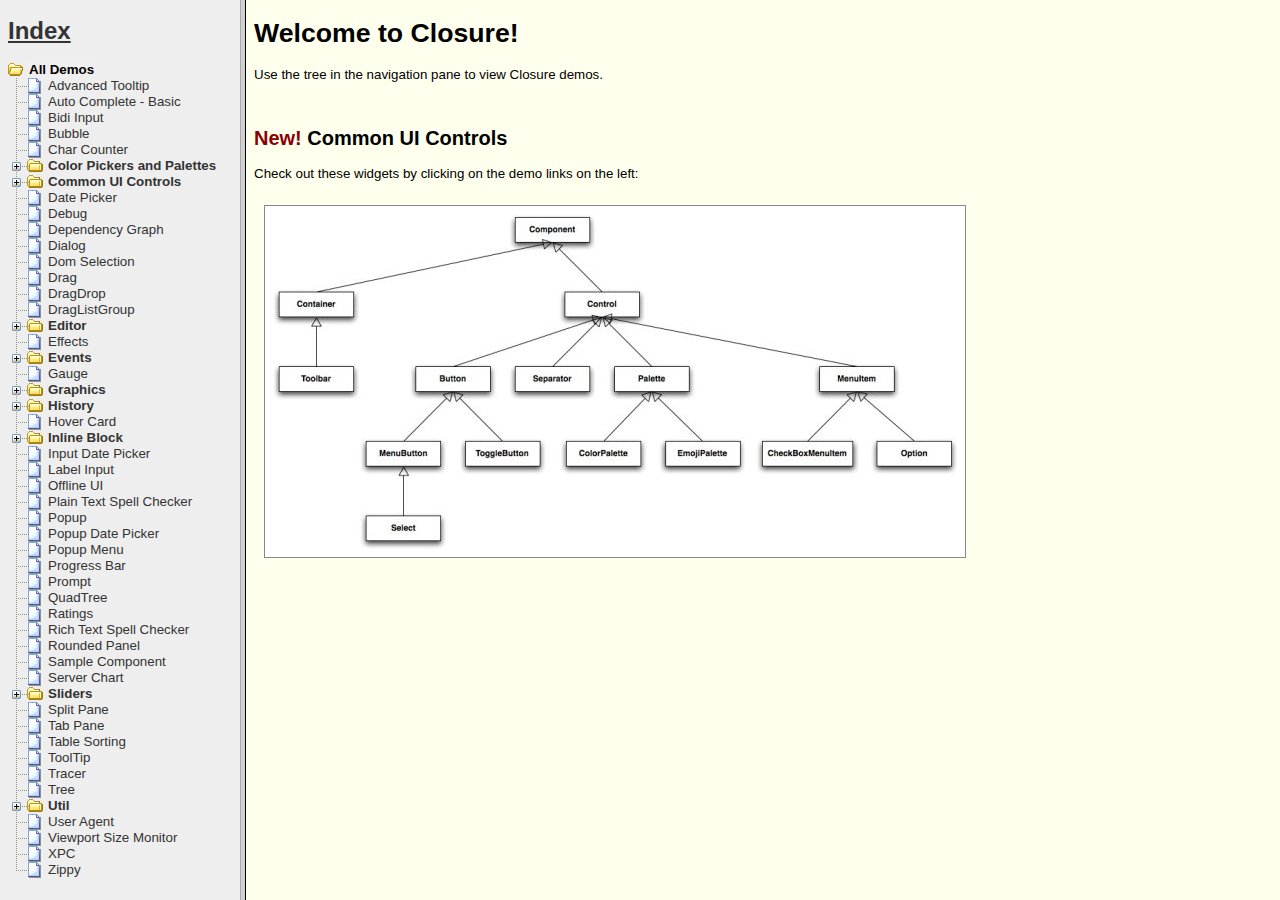
<file: static/js/thirdparty/closure/closure/goog/demos/index.html>
<html>
<!--
Copyright 2010 The Closure Library Authors. All Rights Reserved.

Use of this source code is governed by an Apache 2.0 License.
See the COPYING file for details.
-->
<head>
  <title>Closure Demos</title>
</head>
<frameset cols="240,*">
  <!-- Old school, but it works a lot better than the old page... -->
  <frame name="nav" id="nav" src="index_nav.html">
  <frame name="demo" id="demo" src="index_splash.html">
  <noframes>
    Are you kidding me?  No frames?!?
  </noframes>
</frameset>
</html>
</file>
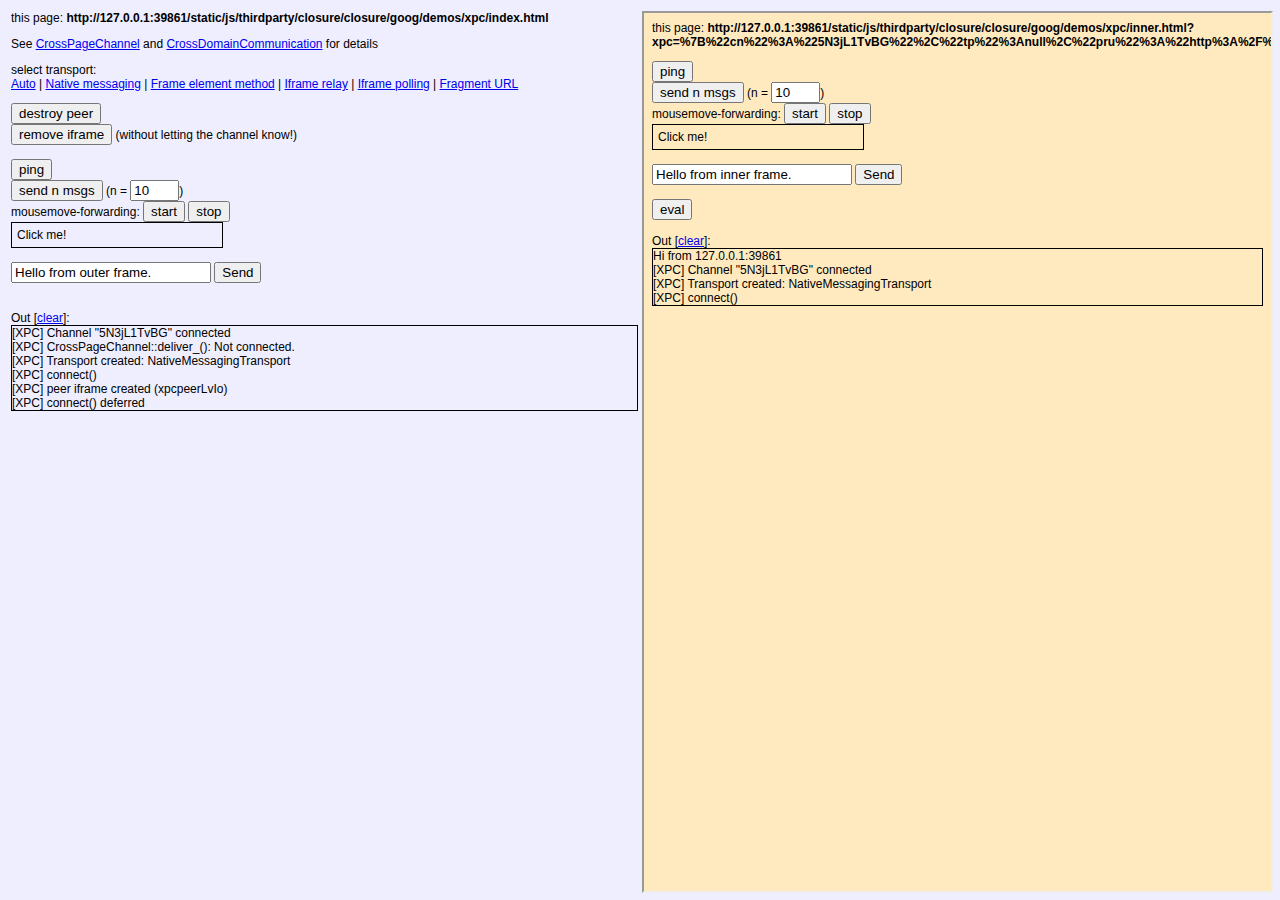
<file: static/js/thirdparty/closure/closure/goog/demos/xpc/index.html>
<html>
<!--
Copyright 2010 The Closure Library Authors. All Rights Reserved.

Use of this source code is governed by an Apache 2.0 License.
See the COPYING file for details.
-->
<head>

<script src="../../base.js"></script>
<script src="xpcdemo.js"></script>
<script>
  if (!window.location.href.match(/suppressinit/)) {
    initOuter();
  }
</script>

<style type="text/css">
body, td {
  background-color: #eeeeff;
  font-family: arial,verdana,sans-serif;
  font-size: 12px;
}
</style>
</head>
<body>


<table border=0 width="100%" height="100%"><tr><td width="50%" valign="top">


<p>
this page: <b><script type="text/javascript">document.write(location.href)</script></b>
</p>

<p>See <a href="http://wiki/Main/CrossPageChannel">CrossPageChannel</a> and
<a href="http://wiki/Main/CrossDomainCommunication">CrossDomainCommunication</a> for details</a></p>

<p>
select transport:<br/>
<a href="?">Auto</a> |
<a href="?tp=1">Native messaging</a> |
<a href="?tp=2">Frame element method</a> |
<a href="?tp=3">Iframe relay</a> |
<a href="?tp=4">Iframe polling</a> |
<!--a href="?tp=5">Flash</a-->
<a href="?tp=6">Fragment URL</a>
<p/>

<div id="inactive">
  <input type="button" onclick="xpcdemo.initOuter();" value="create peer"/><br/>
</div>

<div id="active" style="display:none";>

<input type="button" onclick="xpcdemo.teardown();" value="destroy peer"/><br/>
<input type="button" onclick="xpcdemo.peerIframe.parentNode.removeChild(xpcdemo.peerIframe);" value="remove iframe"/> (without letting the channel know!)<br/>
<br/>

<input type="button" value="ping" onclick="xpcdemo.ping();"/><br/>
<input type="button" value="send n msgs" onclick="numMsgs = parseInt(document.getElementById('num').value); xpcdemo.sendN(isNaN(numMsgs) ? 10 : numMsgs);"/>
(n = <input type="text" size=3 value=10 id="num" />)<br/>

mousemove-forwarding:
<input type="button" onclick="xpcdemo.startMousemoveForwarding();" value="start"/>
<input type="button" onclick="xpcdemo.stopMousemoveForwarding();" value="stop"/>
<div id="clickfwd" style="padding:5px; width:200px; cursor:pointer; border: 1px #000000 solid;">Click me!</div>
<br/>

<input id="msgtext" type="text" value="Hello from outer frame." style="width:200px"/>
<input type="button" value="Send" onclick="xpcdemo.channel.send('log', document.getElementById('msgtext').value);"/>

</div>

<br/><br/>
Out [<a href="#" onclick="document.getElementById('console').innerHTML = ''; return false;">clear</a>]: <br/>
<div id="console" style="border:1px #000000 solid;"></div>



</td><td width="50%" valign="top" id="iframeContainer">


</td></tr></table>



</body>
</html>
</file>
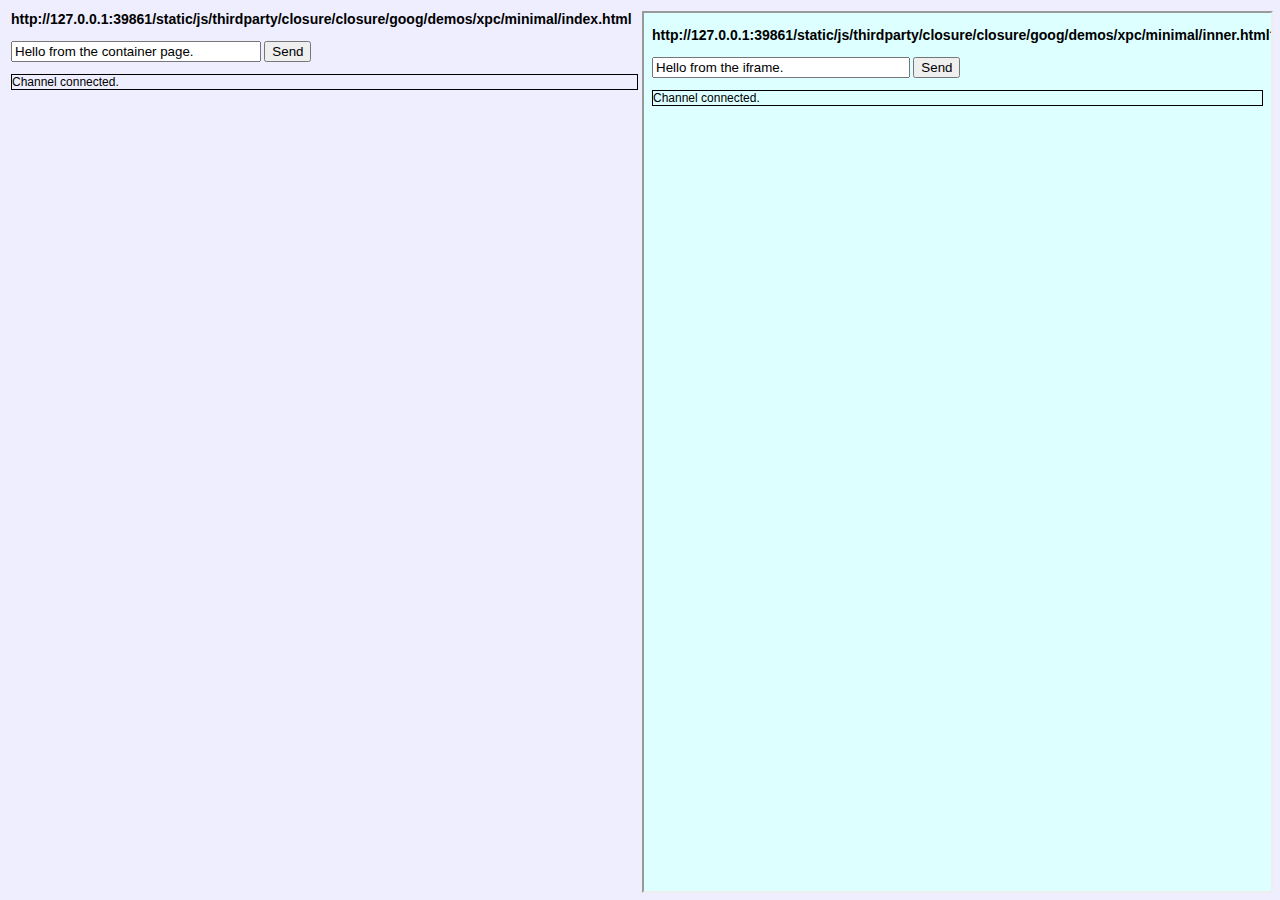
<file: static/js/thirdparty/closure/closure/goog/demos/xpc/minimal/index.html>
<html>
<!--
Copyright 2010 The Closure Library Authors. All Rights Reserved.

Use of this source code is governed by an Apache 2.0 License.
See the COPYING file for details.
-->
<head>

<script type="text/javascript" src="../../../base.js"></script>
<script type="text/javascript">

goog.require('goog.dom');
goog.require('goog.events');
goog.require('goog.net.xpc.CrossPageChannel');

</script>
<script type="text/javascript">

var channel;
var logEl;

/**
 * Writes a message to the log.
 * @param {string} msg The message text.
 */
function log(msg) {
  logEl || (logEl = goog.dom.getElement('log'));

  var msgEl = goog.dom.createDom('div');
  msgEl.innerHTML = msg;
  logEl.insertBefore(msgEl, logEl.firstChild);
}


goog.events.listen(window, 'load', function() {

  // Build the channel configuration.
  var cfg = {};

  var ownUri = new goog.Uri(window.location.href);
  var peerDomain = ownUri.getParameterValue('peerdomain') || ownUri.getDomain();
  var peerUri = ownUri.clone().setDomain(peerDomain);

  var localRelayUri = ownUri.resolve(new goog.Uri('relay.html'));
  var peerRelayUri = peerUri.resolve(new goog.Uri('relay.html'));

  var localPollUri = ownUri.resolve(new goog.Uri('blank.html'));
  var peerPollUri = peerUri.resolve(new goog.Uri('blank.html'));


  cfg[goog.net.xpc.CfgFields.LOCAL_RELAY_URI] = localRelayUri.toString();
  cfg[goog.net.xpc.CfgFields.PEER_RELAY_URI] = peerRelayUri.toString();

  cfg[goog.net.xpc.CfgFields.LOCAL_POLL_URI] = localPollUri.toString();
  cfg[goog.net.xpc.CfgFields.PEER_POLL_URI] = peerPollUri.toString();

  // Set the URI of the peer page.
  var peerUri = ownUri.resolve(
      new goog.Uri('inner.html')).setDomain(peerDomain);
  cfg[goog.net.xpc.CfgFields.PEER_URI] = peerUri;

  // Create the channel.
  channel = new goog.net.xpc.CrossPageChannel(cfg);

  // Create the peer iframe.
  channel.createPeerIframe(
      goog.dom.getElement('iframeContainer'));

  channel.registerService('log', log);

  channel.connect(function() {
    log('Channel connected.');
  });
});

</script>
<style type="text/css">
body, td {
  background-color: #eeeeff;
  font-family: arial,verdana;
  font-size: 12px;
}
</style>
</head>
<body>

<table border=0 width="100%" height="100%"><tr><td width="50%" valign="top">

<h3><script type="text/javascript">document.write(location.href.replace(/\?.*/,'?...'))</script></h3>

<p>
<input type="text" id="msgInput" value="Hello from the container page."
    style="width:250px">
<input type="button" value="Send" onclick="
    channel.send('log', goog.dom.getElement('msgInput').value)">
</p>

<div id="log" style="border: 1px #000 solid;"></div>
</td><td width="50%" valign="top" id="iframeContainer">

</td></tr></table>

</body>
</html>
</file>
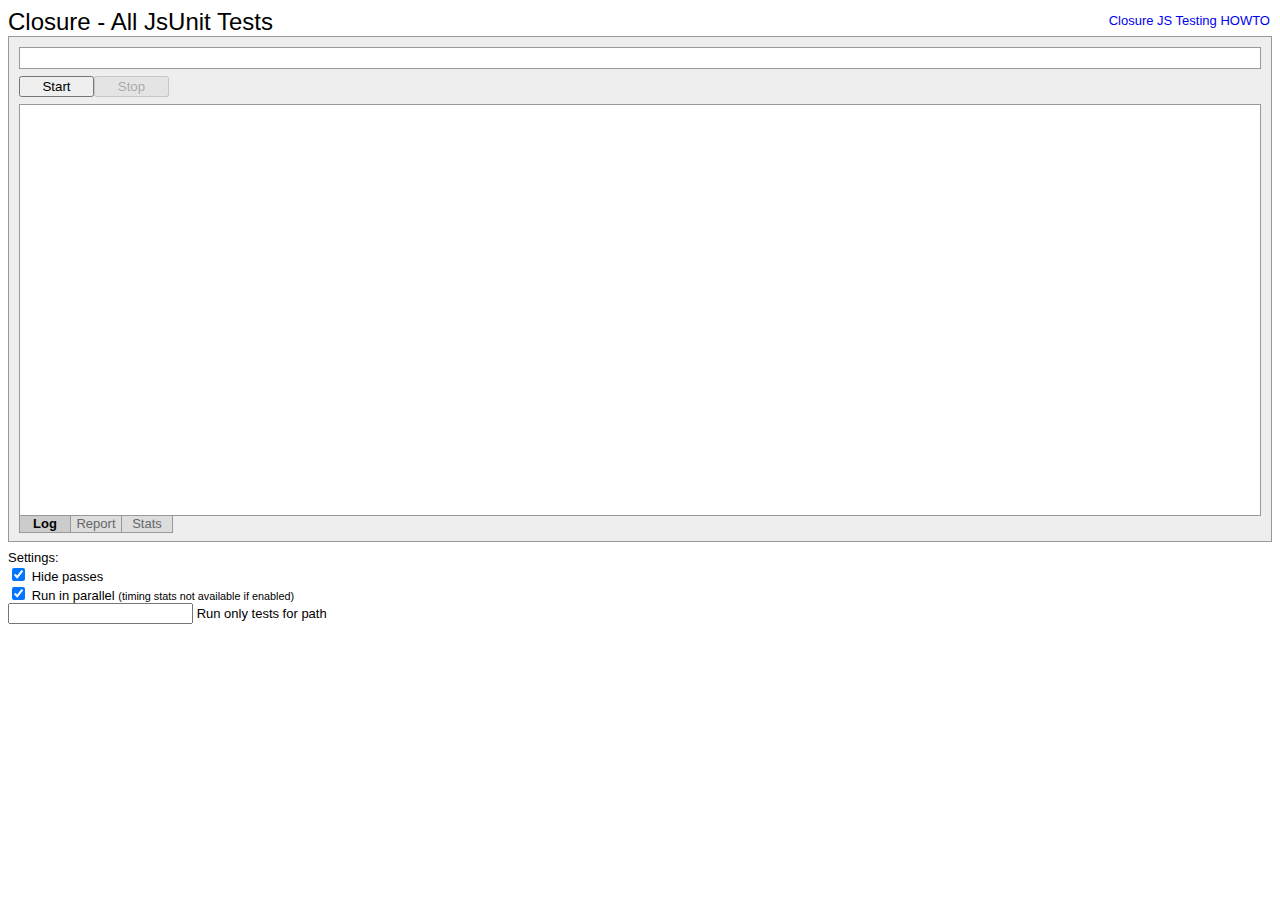
<file: static/js/thirdparty/closure/all_tests.html>
<!DOCTYPE html>
<html>
<!--
Copyright 2009 The Closure Library Authors. All Rights Reserved.

Use of this source code is governed by an Apache 2.0 License.
See the COPYING file for details.
-->
<head>
<title>Closure - All JsUnit Tests</title>
<script src="closure/goog/base.js"></script>
<script src="alltests.js"></script>
<script>
goog.require('goog.testing.MultiTestRunner');
</script>
<link rel="stylesheet" href="closure/goog/css/multitestrunner.css" type="text/css">
<style>
h1 {
  font: normal x-large arial, helvetica, sans-serif;
  margin: 0;
}
p, form {
  font: normal small sans-serif;
  margin: 0;
}
#header {
  position: absolute;
  right: 10px;
  top: 13px;
}
#footer {
  margin-top: 8px;
}
a {
  text-decoration: none;
}
a:hover {
  text-decoration: underline;
}
</style>
</head>
<body>
<h1>Closure - All JsUnit Tests</h1>
<p id="header">
  <a href="http://wiki/Main/ClosureUnitTests">Closure JS Testing HOWTO</a>
</p>
<div id="runner"></div>
<!--  Use a form so browser persists input values -->
<form id="footer" onsubmit="return false">
  Settings:<br>
  <input type="checkbox" name="hidepasses" id="hidepasses" checked>
  <label for="hidepasses">Hide passes</label><br>
  <input type="checkbox" name="parallel" id="parallel" checked>
  <label for="parallel">Run in parallel</label>
  <small>(timing stats not available if enabled)</small><br>
  <input type="text" name="filter" id="filter" value="">
  <label for="filter">Run only tests for path</label>
</form>
<script>
  var hidePassesInput = document.getElementById('hidepasses');
  var parallelInput = document.getElementById('parallel');
  var filterInput = document.getElementById('filter');

  function setFilterFunction() {
    var matchValue = filterInput.value || '';
    testRunner.setFilterFunction(function(testPath) {
      return testPath.indexOf(matchValue) > -1;
    });
  }

  // Create a test runner and render it.
  var testRunner = new goog.testing.MultiTestRunner()
      .setName(document.title)
      .setBasePath('./')
      .setPoolSize(parallelInput.checked ? 8 : 1)
      .setStatsBucketSizes(5, 500)
      .setHidePasses(hidePassesInput.checked)
      //.setVerbosePasses(true)
      .addTests(_allTests);
  testRunner.render(document.getElementById('runner'));

  goog.events.listen(hidePassesInput, 'click', function(e) {
    testRunner.setHidePasses(e.target.checked);
  });

  goog.events.listen(parallelInput, 'click', function(e) {
    testRunner.setPoolSize(e.target.checked ? 8 : 1);
  });

  goog.events.listen(filterInput, 'keyup', setFilterFunction);
  setFilterFunction();
</script>
</body>
</html>
</file>
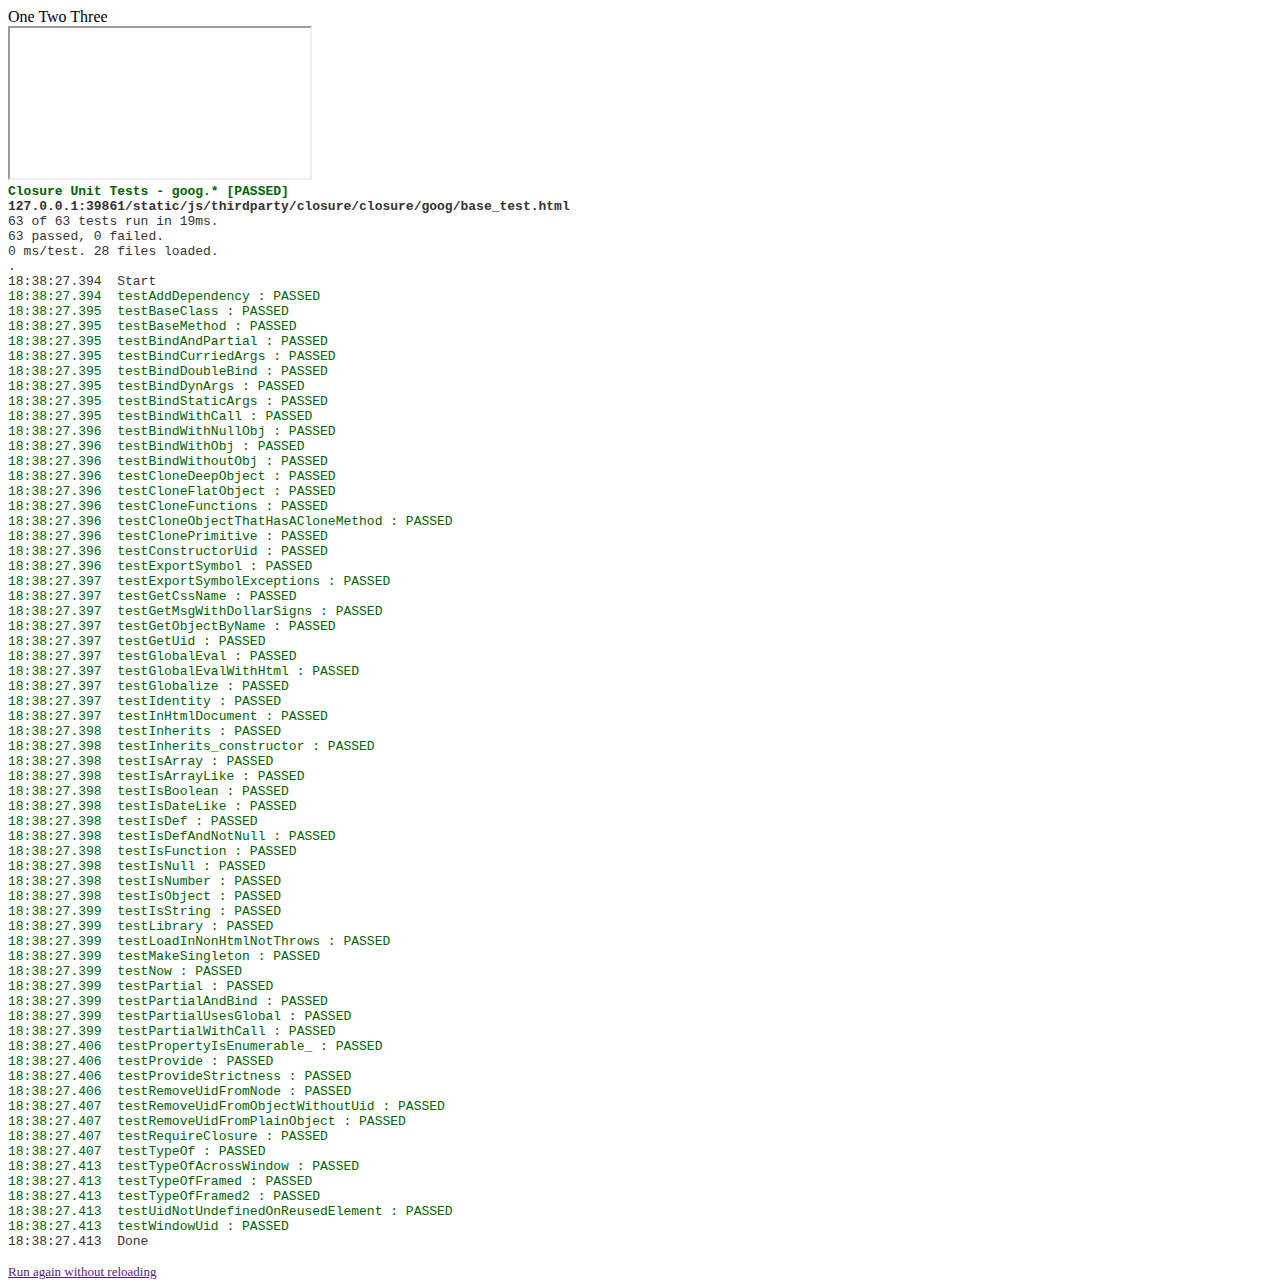
<file: static/js/thirdparty/closure/closure/goog/base_test.html>
<!DOCTYPE html>
<html>
<!--
Copyright 2006 The Closure Library Authors. All Rights Reserved.

Use of this source code is governed by an Apache 2.0 License.
See the COPYING file for details.
-->
<head>
<meta http-equiv="X-UA-Compatible" content="IE=edge">
<title>Closure Unit Tests - goog.*</title>
<script src="base.js"></script>
<script>
// Used to test dynamic loading works, see testRequire*
goog.require('goog.Timer');
goog.require('goog.testing.jsunit');
goog.require('goog.testing.PropertyReplacer');
goog.require('goog.userAgent');
</script>
</head>
<body>
<div id="elem">
  <span>One</span>
  <span id="text">Two</span>
  <span>Three</span>
</div>

<iframe name="f1" id="f1" src=""></iframe>
<iframe name="f2" id="f2" src=""></iframe>
<script>

function getFramedVars(name) {
  var w = window.frames[name];
  var doc = w.document;
  doc.open();
  doc.write('<script>' +
            'var a = [0, 1, 2];' +
            'var o = {a: 0, b: 1};' +
            'var n = 42;' +
            'var b = true;' +
            'var s = "string";' +
            'var nv = null;' +
            'var u = undefined;' +
            'var fv = function(){};' +
            '</' + 'script>')
  doc.close();
  return {
    'array': w.a,
    'object': w.o,
    'number': w.n,
    'boolean': w.b,
    'string': w.s,
    'functionVar': w.fv,
    'nullVar': w.nv,
    'undefinedVar': w.u
  };
}

var framedVars = getFramedVars('f1');
var framedVars2 = getFramedVars('f2');
// remove iframe
var iframeElement = document.getElementById('f2');
iframeElement.parentNode.removeChild(iframeElement);

</script>

<script>

var stubs = new goog.testing.PropertyReplacer();

function tearDown() {
  stubs.reset();
}

function testLibrary() {
  assertNotUndefined("'goog' not loaded", goog);
}

function testProvide() {
  goog.provide('goog.test.name.space');
  assertNotUndefined('provide failed: goog.test', goog.test);
  assertNotUndefined('provide failed: goog.test.name', goog.test.name);
  assertNotUndefined('provide failed: goog.test.name.space',
      goog.test.name.space);

  // ensure that providing 'goog.test.name' doesn't throw an exception
  goog.provide('goog.test');
  goog.provide('goog.test.name');

  delete goog.test;
}

function testProvideStrictness() {
  goog.provide('goog.xy');
  assertProvideFails('goog.xy');

  window['goog']['xyz'] = 'Bob';
  assertProvideFails('goog.xyz');

  delete goog.xy;
  delete goog.xyz;
}

function assertProvideFails(namespace) {
  var failed = false;
  try {
    goog.provide(namespace);
  } catch (e) {
    failed = true;
  }
  assert('goog.provide should have failed, but succeeded: ' + namespace,
      failed);
}

function testGlobalize() {
  goog.globalize(goog);
  assertNotUndefined('Globalize goog', provide);

  var a = {a: 1, b: 2, c: 3};
  var b = {};
  goog.globalize(a, b);
  assertNotUndefined('Globalize to arbitrary object', b.a);
  assertNotUndefined('Globalize to arbitrary object', b.b);
  assertNotUndefined('Globalize to arbitrary object', b.c);
}

function testExportSymbol() {
  var date = new Date();

  assertTrue(typeof nodots == 'undefined');
  goog.exportSymbol('nodots', date);
  assertEquals(date, nodots);
  nodots = undefined;

  assertTrue(typeof gotcher == 'undefined');
  goog.exportSymbol('gotcher.dots.right.Here', date);
  assertEquals(date, gotcher.dots.right.Here);
  gotcher = undefined;

  goog.provide('an.existing.path');
  assertNotNull(an.existing.path);
  goog.exportSymbol('an.existing.path', date);
  assertEquals(date, an.existing.path);
  an = undefined;

  var foo = {foo: 'foo'};
  var bar = {bar: 'bar'};
  var baz = {baz: 'baz'};
  goog.exportSymbol('one.two.three.Four', foo);
  goog.exportSymbol('one.two.three.five', bar);
  goog.exportSymbol('one.two.six', baz);
  assertEquals(foo, one.two.three.Four);
  assertEquals(bar, one.two.three.five);
  assertEquals(baz, one.two.six);

  var win = {};
  var fooBar = {foo: 'foo', bar: 'bar'};
  goog.exportSymbol('one.two.four', fooBar, win);
  assertEquals(fooBar, win.one.two.four);
  assertTrue('four' in win.one.two);
  assertFalse('four' in one.two);
  one = undefined;
}

goog.exportSymbol('exceptionTest', function() {
  throw Error('ERROR');
});

function testExportSymbolExceptions() {
  var thrown = false;
  try {
    exceptionTest();
  } catch (e) {
    thrown = true;
    if (e.message != 'ERROR') {
      fail('Unexpected error thrown', e);
    }
  }

  if (!thrown) {
    fail('Exception wasn\'t thrown by exported function');
  }
}

//=== tests for Require logic ===

function testRequireClosure() {
  assertNotUndefined('goog.Timer should be available', goog.Timer);
  assertNotUndefined('goog.events.EventTarget should be available', goog.events.EventTarget);
}


//=== tests for language enhancements ===

function testTypeOf() {
  assertEquals('array', goog.typeOf([]));
  assertEquals('string', goog.typeOf('string'));
  assertEquals('number', goog.typeOf(123));
  assertEquals('null', goog.typeOf(null));
  assertEquals('undefined', goog.typeOf(undefined));
  assertEquals('object', goog.typeOf({}));
  assertEquals('function', goog.typeOf(function(){}));

  // Make sure that NodeList is not treated as an array... NodeLists should
  // be of type object but Safari incorrectly reports it as function so a not
  // equals test will have to suffice here.
  assertNotEquals('array', goog.typeOf(document.getElementsByName('*')));
  assertNotEquals('function', goog.typeOf(document.getElementsByName('*')));
  assertEquals('object', goog.typeOf(document.getElementsByName('*')));
}

function testTypeOfFramed() {
  assertEquals('array', goog.typeOf(framedVars.array));
  assertEquals('string', goog.typeOf(framedVars.string));
  assertEquals('number', goog.typeOf(framedVars.number));
  assertEquals('null', goog.typeOf(framedVars.nullVar));
  assertEquals('undefined', goog.typeOf(framedVars.undefinedVar));
  assertEquals('object', goog.typeOf(framedVars.object));
  assertEquals('function', goog.typeOf(framedVars.functionVar));

  // Opera throws when trying to do cross frame typeof on node lists.
  // IE behaves very strange when it comes to DOM nodes on disconnected frames.
}

function testTypeOfFramed2() {
  assertEquals('array', goog.typeOf(framedVars2.array));
  assertEquals('string', goog.typeOf(framedVars2.string));
  assertEquals('number', goog.typeOf(framedVars2.number));
  assertEquals('null', goog.typeOf(framedVars2.nullVar));
  assertEquals('undefined', goog.typeOf(framedVars2.undefinedVar));
  assertEquals('object', goog.typeOf(framedVars2.object));
  assertEquals('function', goog.typeOf(framedVars2.functionVar));

  // Opera throws when trying to do cross frame typeof on node lists.
  // IE behaves very strange when it comes to DOM nodes on disconnected frames.
}

function testIsDef() {
  var defined = 'foo';
  var nullVar = null;
  var notDefined;

  assertTrue('defined should be defined', goog.isDef(defined));
  assertTrue('null should be defined', goog.isDef(defined));
  assertFalse('undefined should not be defined', goog.isDef(notDefined));
}

function testIsDefAndNotNull() {
  assertTrue('string is defined and non-null', goog.isDefAndNotNull(''));
  assertTrue('object is defined and non-null', goog.isDefAndNotNull({}));
  assertTrue('function is defined and non-null',
      goog.isDefAndNotNull(goog.nullFunction));
  assertTrue('zero is defined and non-null',
      goog.isDefAndNotNull(0));
  assertFalse('null', goog.isDefAndNotNull(null));
  assertFalse('undefined', goog.isDefAndNotNull(undefined));
}

function testIsNull() {
  var notNull = 'foo';
  var nullVar = null;
  var notDefined;

  assertFalse('defined should not be null', goog.isNull(notNull));
  assertTrue('null should be null', goog.isNull(nullVar));
  assertFalse('undefined should not be null', goog.isNull(notDefined))
}

function testIsArray() {
  var array = [1, 2, 3];
  var arrayWithLengthSet = [1, 2, 3];
  arrayWithLengthSet.length = 2;
  var objWithArrayFunctions = {slice: function() {}, length: 0};
  var object = {a: 1, b: 2, c: 3};
  var nullVar = null;
  var notDefined;
  var elem = document.getElementById('elem');
  var text = document.getElementById('text').firstChild;
  var impostor = document.body.getElementsByTagName('BOGUS');
  impostor.push = Array.prototype.push;
  impostor.pop = Array.prototype.pop;
  impostor.slice = Array.prototype.slice;
  impostor.splice = Array.prototype.splice;

  assertTrue('array should be an array', goog.isArray(array));
  assertTrue('arrayWithLengthSet should be an array',
             goog.isArray(arrayWithLengthSet));
  assertFalse('object with array functions should not be an array unless ' +
              'length is not enumerable', goog.isArray(objWithArrayFunctions));
  assertFalse('object should not be an array', goog.isArray(object));
  assertFalse('null should not be an array', goog.isArray(nullVar));
  assertFalse('undefined should not be an array', goog.isArray(notDefined));
  assertFalse('NodeList should not be an array', goog.isArray(elem.childNodes));
  assertFalse('TextNode should not be an array', goog.isArray(text));
  assertTrue('Array of nodes should be an array',
             goog.isArray([elem.firstChild, elem.lastChild]));
  assertFalse('An impostor should not be an array', goog.isArray(impostor));
}

function testTypeOfAcrossWindow() {
  if (goog.userAgent.WEBKIT && goog.userAgent.MAC) {
    // The server farm has issues with new windows on Safari Mac.
    return;
  }

  var w = window.open('', 'blank');
  if (w) {
    try {
      try {
        var d = w.document;
        d.open();
        d.write('<script>function fun(){};' +
                'var arr = [];' +
                'var x = 42;' +
                'var s = "";' +
                'var b = true;' +
                'var obj = {length: 0, splice: {}, call: {}};' +
                '</' + 'script>');
        d.close();
      } catch (ex) {
        // In Firefox Linux on the server farm we don't have access to
        // w.document.
        return;
      }

      assertEquals('function', goog.typeOf(w.fun));
      assertEquals('array', goog.typeOf(w.arr));
      assertEquals('number', goog.typeOf(w.x));
      assertEquals('string', goog.typeOf(w.s));
      assertEquals('boolean', goog.typeOf(w.b));
      assertEquals('object', goog.typeOf(w.obj));
    } finally {
      w.close();
    }
  }
}

function testIsArrayLike() {
  var array = [1, 2, 3];
  var objectWithNumericLength = {length: 2};
  var objectWithNonNumericLength = {length: 'a'};
  var object = {a: 1, b: 2};
  var nullVar = null;
  var notDefined;
  var elem = document.getElementById('elem');
  var text = document.getElementById('text').firstChild;

  assertTrue('array should be array-like', goog.isArrayLike(array));
  assertTrue('obj w/numeric length should be array-like',
      goog.isArrayLike(objectWithNumericLength));
  assertFalse('obj w/non-numeric length should not be array-like',
      goog.isArrayLike(objectWithNonNumericLength));
  assertFalse('object should not be array-like', goog.isArrayLike(object));
  assertFalse('null should not be array-like', goog.isArrayLike(nullVar));
  assertFalse('undefined should not be array-like',
      goog.isArrayLike(notDefined));
  assertTrue('NodeList should be array-like',
      goog.isArrayLike(elem.childNodes));
  // TODO(user): Fix isArrayLike to return false for text nodes!
  // assertFalse('TextNode should not be array-like', goog.isArrayLike(text));
  assertTrue('Array of nodes should be array-like',
      goog.isArrayLike([elem.firstChild, elem.lastChild]));
}


// Use mock date in testIsDateLike() rather than a real goog.date.Date to
// minimize dependencies in this unit test.
function MockGoogDate() {}

MockGoogDate.prototype.getFullYear = function() {
  return 2007;
};


function testIsDateLike() {
  var jsDate = new Date();
  var googDate = new MockGoogDate();
  var string = 'foo';
  var number = 1;
  var nullVar = null;
  var notDefined;

  assertTrue('js Date should be date-like', goog.isDateLike(jsDate));
  assertTrue('goog Date should be date-like', goog.isDateLike(googDate));
  assertFalse('string should not be date-like', goog.isDateLike(string));
  assertFalse('number should not be date-like', goog.isDateLike(number));
  assertFalse('nullVar should not be date-like', goog.isDateLike(nullVar));
  assertFalse('undefined should not be date-like', goog.isDateLike(notDefined));
}

function testIsString() {
  var string = 'foo';
  var number = 2;
  var nullVar = null;
  var notDefined;

  assertTrue('string should be a string', goog.isString(string));
  assertFalse('number should not be a string', goog.isString(number));
  assertFalse('null should not be a string', goog.isString(nullVar));
  assertFalse('undefined should not be a string', goog.isString(notDefined));
}

function testIsBoolean() {
  var b = true;
  var s = 'true';
  var num = 1;
  var nullVar = null;
  var notDefined;

  assertTrue('boolean should be a boolean', goog.isBoolean(b));
  assertFalse('string should not be a boolean', goog.isBoolean(s));
  assertFalse('number should not be a boolean', goog.isBoolean(num));
  assertFalse('null should not be a boolean', goog.isBoolean(nullVar));
  assertFalse('undefined should not be a boolean', goog.isBoolean(notDefined));
}

function testIsNumber() {
  var number = 1;
  var string = '1';
  var nullVar = null;
  var notDefined;

  assertTrue('number should be a number', goog.isNumber(number));
  assertFalse('string should not be a number', goog.isNumber(string));
  assertFalse('null should not be a number', goog.isNumber(nullVar));
  assertFalse('undefined should not be a number', goog.isNumber(notDefined));
}

function testIsFunction() {
  var func = function() { return 1; };
  var object = {a: 1, b: 2};
  var nullVar = null;
  var notDefined;

  assertTrue('function should be a function', goog.isFunction(func));
  assertFalse('object should not be a function', goog.isFunction(object));
  assertFalse('null should not be a function', goog.isFunction(nullVar));
  assertFalse('undefined should not be a function', goog.isFunction(notDefined));
}

function testIsObject() {
  var object = {a: 1, b: 2};
  var string = 'b';
  var nullVar = null;
  var notDefined;
  var array = [0, 1, 2];
  var fun = function() {};

  assertTrue('object should be an object', goog.isObject(object));
  assertTrue('array should be an object', goog.isObject(array));
  assertTrue('function should be an object', goog.isObject(fun));
  assertFalse('string should not be an object', goog.isObject(string));
  assertFalse('null should not be an object', goog.isObject(nullVar));
  assertFalse('undefined should not be an object', goog.isObject(notDefined));
}


//=== tests for unique ID methods ===

function testGetUid() {
  var a = {};
  var b = {};
  var c = {};

  var uid1 = goog.getUid(a);
  var uid2 = goog.getUid(b);
  var uid3 = goog.getUid(c);

  assertNotEquals('Unique IDs must be unique', uid1, uid2);
  assertNotEquals('Unique IDs must be unique', uid1, uid3);
  assertNotEquals('Unique IDs must be unique', uid2, uid3);
}

function testRemoveUidFromPlainObject() {
  var a = {};
  var uid = goog.getUid(a);
  goog.removeUid(a);
  assertNotEquals("An object's old and new unique IDs should be different",
      uid, goog.getUid(a));
}

function testRemoveUidFromObjectWithoutUid() {
  var a = {};
  try {
    goog.removeUid(a);
  } catch (e) {
    fail('Removing a unique ID should not fail even if it did not exist');
  }
}

function testRemoveUidFromNode() {
  var node = document.createElement('div');
  var nodeUid = goog.getUid(node);
  goog.removeUid(node);
  assertNotEquals("A node's old and new unique IDs should be different",
      nodeUid, goog.getUid(node));
}

function testConstructorUid() {
  function BaseClass() {};
  function SubClass() {};
  goog.inherits(SubClass, BaseClass);

  var baseClassUid = goog.getUid(BaseClass);
  var subClassUid = goog.getUid(SubClass);

  assertTrue('Unique ID of BaseClass must be a number',
      typeof baseClassUid == 'number');
  assertTrue('Unique ID of SubClass must be a number',
      typeof subClassUid == 'number');
  assertNotEquals('Unique IDs of BaseClass and SubClass must differ',
      baseClassUid, subClassUid);
  assertNotEquals('Unique IDs of BaseClass and SubClass instances must differ',
      goog.getUid(new BaseClass), goog.getUid(new SubClass));

  assertEquals('Unique IDs of BaseClass.prototype and SubClass.prototype ' +
      'should differ, but to keep the implementation simple, we do not ' +
      'handle this edge case.',
      goog.getUid(BaseClass.prototype), goog.getUid(SubClass.prototype));
}

/**
 * Tests against Chrome bug where the re-created element will have the uid
 * property set but undefined. See bug 1252508.
 */
function testUidNotUndefinedOnReusedElement() {
  var div = document.createElement('DIV');
  document.body.appendChild(div);
  div.innerHTML = '<form id="form"></form>';
  var span = div.getElementsByTagName('FORM')[0];
  goog.getUid(span);

  div.innerHTML = '<form id="form"></form>';
  var span2 = div.getElementsByTagName('FORM')[0];
  assertNotUndefined(goog.getUid(span2));
}

function testWindowUid() {
  var uid = goog.getUid(window);
  assertTrue('window unique id is a number', goog.isNumber(uid));
  assertEquals('returns the same id second time', uid, goog.getUid(window));
  goog.removeUid(window);
  assertNotEquals('generates new id after the old one is removed',
      goog.getUid(window));
}

//=== tests for clone method ===

function testClonePrimitive() {
  assertEquals('cloning a primitive should return an equal primitive',
      5, goog.cloneObject(5));
}

function testCloneObjectThatHasACloneMethod() {
  var original = {
    name: 'original',
    clone: function() { return { name: 'clone' } }
  };

  var clone = goog.cloneObject(original);
  assertEquals('original', original.name);
  assertEquals('clone', clone.name);
}

function testCloneFlatObject() {
  var original = {a:1, b:2, c:3};
  var clone = goog.cloneObject(original);
  assertNotEquals(original, clone);
  assertEquals(1, clone.a);
  assertEquals(2, clone.b);
  assertEquals(3, clone.c);
}

function testCloneDeepObject() {
  var original = {
    a: 1,
    b: {c: 2, d: 3},
    e: {f: {g: 4, h: 5}}
  };
  var clone = goog.cloneObject(original);

  assertNotEquals(original, clone);
  assertNotEquals(original.b, clone.b);
  assertNotEquals(original.e, clone.e);

  assertEquals(1, clone.a);
  assertEquals(2, clone.b.c);
  assertEquals(3, clone.b.d);
  assertEquals(4, clone.e.f.g);
  assertEquals(5, clone.e.f.h);
}

function testCloneFunctions() {
  var original = {
    f: function() {
      return 'hi';
    }
  };
  var clone = goog.cloneObject(original);

  assertNotEquals(original, clone);
  assertEquals('hi', clone.f());
  assertEquals(original.f, clone.f);
}


//=== tests for bind() and friends ===

// Function.prototype.bind and Function.prototype.partial are purposefullly
// not defined in open sourced Closure.  These functions sniff for their
// presence.

var foo = 'global';
var obj = {foo: 'obj'};

function getFoo(arg1, arg2) {
  return {foo: this.foo, arg1: arg1, arg2: arg2};
}

function testBindWithoutObj() {
  if (Function.prototype.bind) {
    assertEquals(foo, getFoo.bind()().foo);
  }
}

function testBindWithObj() {
  if (Function.prototype.bind) {
    assertEquals(obj.foo, getFoo.bind(obj)().foo);
  }
}

function testBindWithNullObj() {
  if (Function.prototype.bind) {
    assertEquals(foo, getFoo.bind()().foo);
  }
}

function testBindStaticArgs() {
  if (Function.prototype.bind) {
    var fooprime = getFoo.bind(obj, 'hot', 'dog');
    var res = fooprime();
    assertEquals(obj.foo, res.foo);
    assertEquals('hot', res.arg1);
    assertEquals('dog', res.arg2);
  }
}

function testBindDynArgs() {
  if (Function.prototype.bind) {
    var res = getFoo.bind(obj)('hot', 'dog');
    assertEquals(obj.foo, res.foo);
    assertEquals('hot', res.arg1);
    assertEquals('dog', res.arg2);
  }
}

function testBindCurriedArgs() {
  if (Function.prototype.bind) {
    var res = getFoo.bind(obj, 'hot')('dog');
    assertEquals(obj.foo, res.foo);
    assertEquals('hot', res.arg1);
    assertEquals('dog', res.arg2);
  }
}

function testBindDoubleBind() {
  var getFooP = goog.bind(getFoo, obj, 'hot');
  var getFooP2 = goog.bind(getFooP, null, 'dog');

  var res = getFooP2();
  assertEquals("res.arg1 should be 'hot'", 'hot', res.arg1);
  assertEquals("res.arg2 should be 'dog'", 'dog', res.arg2);
}

function testBindWithCall() {
  var obj = {};
  var obj2 = {};
  var f = function() {
    assertEquals('this should be bound to obj', obj, this);
  };
  var b = goog.bind(f, obj);
  b.call(null);
  b.call(obj2);
}

function testPartial() {
  var f = function(x, y) {
    return x + y;
  };
  var g = goog.partial(f, 1);
  assertEquals(3, g(2));

  var h = goog.partial(f, 1, 2);
  assertEquals(3, h());

  var i = goog.partial(f);
  assertEquals(3, i(1, 2));
}

function testPartialUsesGlobal() {
  var f = function(x, y) {
    assertEquals(goog.global, this);
    return x + y;
  };
  var g = goog.partial(f, 1);
  var h = goog.partial(g, 2);
  assertEquals(3, h());
}

function testPartialWithCall() {
  var obj = {};
  var f = function(x, y) {
    assertEquals(obj, this);
    return x + y;
  };
  var g = goog.partial(f, 1);
  var h = goog.partial(g, 2);
  assertEquals(3, h.call(obj));
}

function testPartialAndBind() {
  // This ensures that this "survives" through a partial.
  var p = goog.partial(getFoo, 'hot');
  var b = goog.bind(p, obj, 'dog');

  var res = b();
  assertEquals(obj.foo, res.foo);
  assertEquals('hot', res.arg1);
  assertEquals('dog', res.arg2);
}

function testBindAndPartial() {
  // This ensures that this "survives" through a partial.
  var b = goog.bind(getFoo, obj, 'hot');
  var p = goog.partial(b, 'dog');

  var res = p();
  assertEquals(obj.foo, res.foo);
  assertEquals('hot', res.arg1);
  assertEquals('dog', res.arg2);
}

function testGlobalEval() {
  goog.globalEval('var foofoofoo = 125;')
  assertEquals('Var should be globally assigned', 125, goog.global.foofoofoo);
  var foofoofoo = 128;
  assertEquals('Global should not have changed', 125, goog.global.foofoofoo);

  // NOTE(user): foofoofoo would normally be available in the function scope,
  // via the scope chain, but the JsUnit framework seems to do something weird
  // which makes it not work.
}

function testGlobalEvalWithHtml() {
  // Make sure we don't trip on HTML markup in the code
  goog.global.evalTestResult = 'failed';
  goog.global.evalTest = function(arg) {
    goog.global.evalTestResult = arg;
  };

  goog.globalEval('evalTest("<test>")');

  assertEquals('Should be able to evaluate strings with HTML in',
      '<test>', goog.global.evalTestResult);
}


//=== tests for inherits ===

function testInherits() {
  function Foo() {};
  function Bar() {};
  goog.inherits(Bar, Foo);
  var bar = new Bar();

  assert('object should be instance of constructor',
      bar instanceof Bar);
  assert('object should be instance of base constructor',
      bar instanceof Foo) ;
}

function testInherits_constructor() {
  function Foo() {};
  function Bar() {};
  goog.inherits(Bar, Foo);
  var bar = new Bar();

  assertEquals('constructor property should match constructor function',
      Bar, bar.constructor);
  assertEquals('Superclass constructor should match constructor function',
      Foo, Bar.superClass_.constructor);
}


//=== tests for makeSingleton ===
function testMakeSingleton() {
  function Foo() {};
  goog.addSingletonGetter(Foo);

  assertNotNull('Should add get instance function', Foo.getInstance);

  var x = Foo.getInstance();
  assertNotNull('Should successfully create an object', x);

  var y = Foo.getInstance();
  assertEquals('Should return the same object', x, y);

  delete Foo.instance_;

  var z = Foo.getInstance();
  assertNotNull('Should work after clearing for testing', z);

  assertNotEquals('Should return a different object after clearing for testing',
      x, z);
}


//=== tests for now ===

function testNow() {
  var toleranceMilliseconds = 10;
  var now1 = new Date().getTime();
  var now2 = goog.now();
  assertTrue(Math.abs(now1 - now2) < toleranceMilliseconds);
}


//=== test non-html context ===

function testInHtmlDocument() {
  var savedGoogGlobal = goog.global;
  try {
    goog.global = {};
    assertFalse(goog.inHtmlDocument_());
    goog.global.document = {};
    assertFalse(goog.inHtmlDocument_());
    goog.global.document.write = function() {};
    assertTrue(goog.inHtmlDocument_());
  } finally {
    // Restore context to respect other tests.
    goog.global = savedGoogGlobal;
  }
}

function testLoadInNonHtmlNotThrows() {
  var savedGoogGlobal = goog.global;
  try {
    goog.global = {};
    goog.global.document = {};
    assertFalse(goog.inHtmlDocument_());
    // The goog code which is executed at load.
    goog.findBasePath_();
    goog.writeScriptTag_(goog.basePath + 'deps.js');
  } finally {
    // Restore context to respect other tests.
    goog.global = savedGoogGlobal;
  }
}

//=== tests for getmsg ===
function testGetMsgWithDollarSigns() {
  var msg = goog.getMsg('{$amount} per minute',
      {amount: '$0.15'});
  assertEquals('$0.15 per minute', msg);
  msg = goog.getMsg('{$amount} per minute',
      {amount: '$0.$1$5'});
  assertEquals('$0.$1$5 per minute', msg);

  msg = goog.getMsg('This is a {$rate} sale!',
      {rate: '$$$$$$$$$$10'});
  assertEquals('This is a $$$$$$$$$$10 sale!', msg);
  msg = goog.getMsg('{$name}! Hamburgers: {$hCost}, Hotdogs: {$dCost}.',
      {name: 'Burger Bob',
       hCost: '$0.50',
       dCost: '$100'});
  assertEquals('Burger Bob! Hamburgers: $0.50, Hotdogs: $100.',
    msg);
}


//=== miscellaneous tests ===

function testIdentity() {
  assertEquals(3, goog.identityFunction(3));
  assertEquals(3, goog.identityFunction(3, 4));
  assertEquals(null, goog.identityFunction(null));
  assertTrue(goog.identityFunction() === undefined);
}

function testPropertyIsEnumerable_() {
  function A() {}
  A.prototype.x = 1;

  var a = new A;
  a.y = 2;

  assertFalse('Properties on the prototype should not be enumerable',
              goog.propertyIsEnumerable_(a, 'x'))
  assertTrue('Properties on the instance should be enumerable',
             goog.propertyIsEnumerable_(a, 'y'))

  // TODO(user): This test failed on the farm in FF3 Linux and no one was able to
  // reproduce locally. Error:
  // Permission denied to get property Window.document
  // For now get the Closure build green by skipping for FF3, and look into
  // what is causing this to be a problem for the tests running on the farm.
  if (!(goog.userAgent.GECKO && goog.userAgent.isVersion('1.9'))) {
    var childWindow;
    try {
       childWindow = window.open('', '_blank');
    } catch (e) {
      // NOTE(user): For some reason this line errors in Safari 3 on the farm,
      // "Undefined value".  This only recently started happening (2008/10/21).
      return;
    }
    // TODO(user): Find a way to test this behavior even when pop ups are
    // blocked, i.e., when childWindow doesn't exist. Using an iframe doesn't
    // seem to have the same problem.
    if (childWindow && childWindow.document) {
      var doc = childWindow.document;
      doc.open();
      doc.write('<script>' +
                'function A() {}' +
                'A.prototype.x = 1;' +
                'var c = new A;' +
                'c.y = 2;' +
                '</' + 'script>');
      doc.close();
      try {
        if (goog.userAgent.IE) {
          assertTrue('Properties on the prototype of an object from another ' +
              'window are enumerable in IE.',
              goog.propertyIsEnumerable_(childWindow.c, 'x'));
        } else {
          assertFalse('Properties on the prototype of an object from another ' +
              'window should not be enumerable.',
              goog.propertyIsEnumerable_(childWindow.c, 'x'));
        }
        assertTrue('Properties on the instance should be enumerable.',
            goog.propertyIsEnumerable_(childWindow.c, 'y'));
      } finally {
        // Even in the case where an assert fails, we want to close the child
        // window so it's easy to see the test results.
        childWindow.close();
      }
    }
  }
}


function testGetObjectByName() {
  var m = {
    one: 1,
    two: {
      three: 3,
      four: {
        five: 5
      }
    },
    'six|seven': '6|7',
    'eight.nine': 8.9
  };
  goog.global.m = m;

  assertEquals(goog.getObjectByName('m.one'), 1);
  assertEquals(goog.getObjectByName('m.two.three'), 3);
  assertEquals(goog.getObjectByName('m.two.four.five'), 5);
  assertEquals(goog.getObjectByName('m.six|seven'), '6|7');
  assertNull(goog.getObjectByName('m.eight.nine'));
  assertNull(goog.getObjectByName('m.notThere'));

  assertEquals(goog.getObjectByName('one', m), 1);
  assertEquals(goog.getObjectByName('two.three', m), 3);
  assertEquals(goog.getObjectByName('two.four.five', m), 5);
  assertEquals(goog.getObjectByName('six|seven', m), '6|7');
  assertNull(goog.getObjectByName('eight.nine', m));
  assertNull(goog.getObjectByName('notThere', m));
}


function testGetCssName() {
  assertEquals('classname', goog.getCssName('classname'));
  assertEquals('random-classname', goog.getCssName('random-classname'));
  assertEquals('control-modifier', goog.getCssName('control', 'modifier'));
}

function testAddDependency() {
  stubs.set(goog, 'writeScriptTag_', goog.nullFunction);

  goog.addDependency(
      'foo.js',
      ['testDep.foo'],
      ['testDep.bar']);

  goog.provide('testDep.bar');

  // this used to throw an exception
  goog.require('testDep.foo');

  assertTrue(goog.isObject(testDep.bar));

  // Unset provided namespace so the test can be re-run.
  testDep = undefined;
}

function testBaseMethod() {
  function A() {}
  A.prototype.foo = function(x, y) {
    return x + y;
  };

  function B() {}
  goog.inherits(B, A);
  B.prototype.foo = function(x, y) {
    return 2 + goog.base(this, 'foo', x, y);
  };

  function C() {}
  goog.inherits(C, B);
  C.prototype.foo = function(x, y) {
    return 4 + goog.base(this, 'foo', x, y);
  };

  var d = new C();
  d.foo = function(x, y) {
    return 8 + goog.base(this, 'foo', x, y);
  };

  assertEquals(15, d.foo(1, 0));
  assertEquals(16, d.foo(1, 1));
  assertEquals(16, d.foo(2, 0));
  assertEquals(7, (new C()).foo(1, 0));
  assertEquals(3, (new B()).foo(1, 0));
  assertThrows(function() {
    goog.base(d, 'foo', 1, 0);
  });

  delete B.prototype.foo;
  assertEquals(13, d.foo(1, 0));

  delete C.prototype.foo;
  assertEquals(9, d.foo(1, 0));
}

function testBaseClass() {
  function A(x, y) {
    this.foo = x + y;
  }

  function B(x, y) {
    goog.base(this, x, y);
    this.foo += 2;
  }
  goog.inherits(B, A);

  function C(x, y) {
    goog.base(this, x, y);
    this.foo += 4;
  }
  goog.inherits(C, B);

  function D(x, y) {
    goog.base(this, x, y);
    this.foo += 8;
  }
  goog.inherits(D, C);

  assertEquals(15, (new D(1, 0)).foo);
  assertEquals(16, (new D(1, 1)).foo);
  assertEquals(16, (new D(2, 0)).foo);
  assertEquals(7, (new C(1, 0)).foo);
  assertEquals(3, (new B(1, 0)).foo);
}

</script>
</body>
</html>
</file>
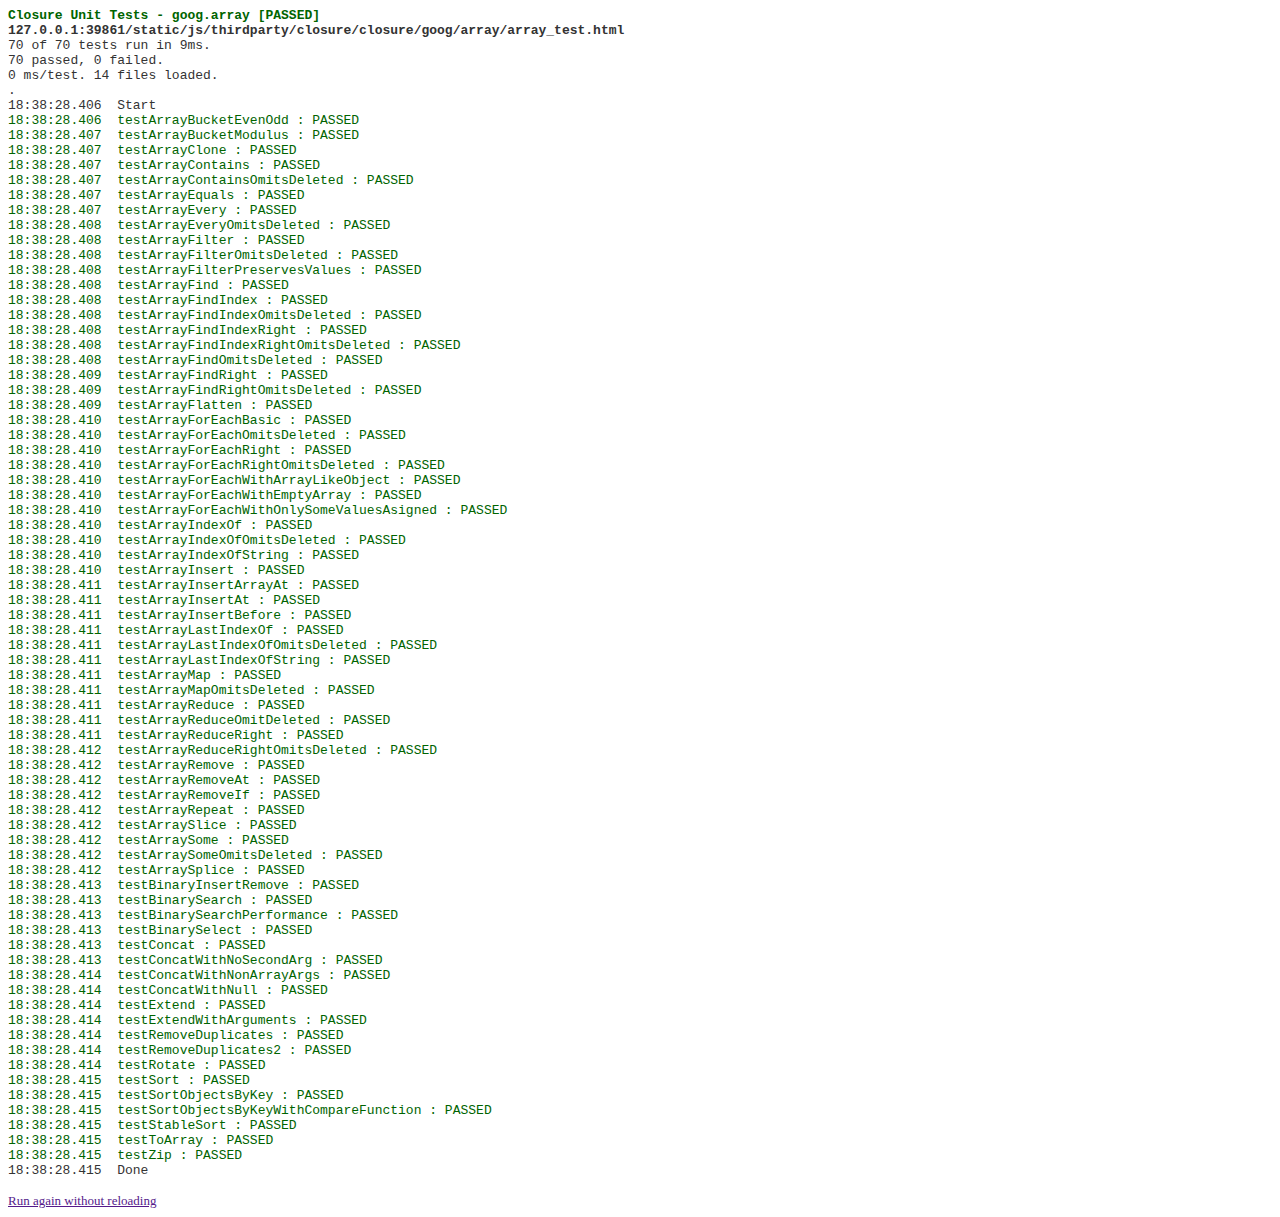
<file: static/js/thirdparty/closure/closure/goog/array/array_test.html>
<!DOCTYPE html>
<html>
<!--
Copyright 2006 The Closure Library Authors. All Rights Reserved.

Use of this source code is governed by an Apache 2.0 License.
See the COPYING file for details.
-->
<head>
<meta http-equiv="X-UA-Compatible" content="IE=edge">
<title>Closure Unit Tests - goog.array</title>
<script src="../base.js"></script>
<script>
  goog.require('goog.array');
  goog.require('goog.testing.PropertyReplacer');
  goog.require('goog.testing.jsunit');
  goog.require('goog.testing.recordFunction');
</script>
</head>
<body>
<script>

var propertyReplacer;

function setUp() {
}

function tearDown() {
  if (propertyReplacer) {
    propertyReplacer.reset();
  }
}

function testArrayIndexOf() {
  assertEquals(goog.array.indexOf([0, 1, 2, 3], 1), 1);
  assertEquals(goog.array.indexOf([0, 1, 1, 1], 1), 1);
  assertEquals(goog.array.indexOf([0, 1, 2, 3], 4), -1);
  assertEquals(goog.array.indexOf([0, 1, 2, 3], 1, 1), 1);
  assertEquals(goog.array.indexOf([0, 1, 2, 3], 1, 2), -1);
  assertEquals(goog.array.indexOf([0, 1, 2, 3], 1, -3), 1);
  assertEquals(goog.array.indexOf([0, 1, 2, 3], 1, -2), -1);
}

function testArrayIndexOfOmitsDeleted() {
  var a = [0, 1, 2, 3];
  delete a[1];
  delete a[3];
  assertEquals(goog.array.indexOf(a, undefined), -1);
}

function testArrayIndexOfString() {
  assertEquals(goog.array.indexOf('abcd', 'd'), 3);
  assertEquals(goog.array.indexOf('abbb', 'b', 2), 2);
  assertEquals(goog.array.indexOf('abcd', 'e'), -1);
  assertEquals(goog.array.indexOf('abcd', 'cd'), -1);
  assertEquals(goog.array.indexOf('0123', 1), -1);
}

function testArrayLastIndexOf() {
  assertEquals(goog.array.lastIndexOf([0, 1, 2, 3], 1), 1);
  assertEquals(goog.array.lastIndexOf([0, 1, 1, 1], 1), 3);
  assertEquals(goog.array.lastIndexOf([0, 1, 1, 1], 1, 2), 2);
}

function testArrayLastIndexOfOmitsDeleted() {
  var a = [0, 1, 2, 3];
  delete a[1];
  delete a[3];
  assertEquals(goog.array.lastIndexOf(a, undefined), -1);
}

function testArrayLastIndexOfString() {
  assertEquals(goog.array.lastIndexOf('abcd', 'b'), 1);
  assertEquals(goog.array.lastIndexOf('abbb', 'b'), 3);
  assertEquals(goog.array.lastIndexOf('abbb', 'b', 2), 2);
  assertEquals(goog.array.lastIndexOf('abcd', 'cd'), -1);
  assertEquals(goog.array.lastIndexOf('0123', 1), -1);
}

function testArrayForEachBasic() {
  var s = '';
  var a = ['a', 'b', 'c', 'd'];
  goog.array.forEach(a, function(val, index, a2) {
    assertEquals(a, a2);
    assertEquals('Index is not a number', 'number', typeof index);
    s += val + index;
  });
  assertEquals('a0b1c2d3', s);
}

function testArrayForEachWithEmptyArray(){
  var a = new Array(100);
  goog.array.forEach(a, function(val, index, a2) {
    fail('The function should not be called since no values were assigned.');
  });
}

function testArrayForEachWithOnlySomeValuesAsigned(){
  var count = 0;
  var a = new Array(1000);
  a[100] = undefined;
  goog.array.forEach(a, function(val, index, a2) {
    assertEquals(100, index);
    count++;
  });
  assertEquals('Should only call function when a value of array was assigned.',
      1, count);
}

function testArrayForEachWithArrayLikeObject(){
  var counter = goog.testing.recordFunction();
  var a = {
    'length':1,
    '0':0,
    '100':100,
    '101':102
  };
  goog.array.forEach(a, counter);
  assertEquals('Number of calls should not exceed the value of its length', 1,
      counter.getCallCount());
}

function testArrayForEachOmitsDeleted() {
  var s = '';
  var a = ['a', 'b', 'c', 'd'];
  delete a[1];
  delete a[3];
  goog.array.forEach(a, function(val, index, a2) {
    assertEquals(a, a2);
    assertEquals('number', typeof index);
    s += val + index;
  });
  assertEquals('a0c2', s);
}

function testArrayForEachRight() {
  var s = '';
  var a = ['a', 'b', 'c', 'd'];
  goog.array.forEachRight(a, function(val, index, a2) {
    assertEquals(a, a2);
    assertEquals('number', typeof index);
    s += val + String(index);
  });
  assertEquals('d3c2b1a0', s);
}

function testArrayForEachRightOmitsDeleted() {
  var s = '';
  var a = ['a', 'b', 'c', 'd'];
  delete a[1];
  delete a[3];
  goog.array.forEachRight(a, function(val, index, a2) {
    assertEquals(a, a2);
    assertEquals('number', typeof index);
    assertEquals('string', typeof val);
    s += val + String(index);
  });
  assertEquals('c2a0', s);
}

function testArrayFilter() {
  var a = [0, 1, 2, 3];
  a = goog.array.filter(a, function (val, index, a2) {
    assertEquals(a, a2);
    assertEquals('index is not a number', 'number', typeof index);
    return val > 1;
  });
  assertArrayEquals([2, 3], a);
}

function testArrayFilterOmitsDeleted() {
  var a = [0, 1, 2, 3];
  delete a[1];
  delete a[3];
  a = goog.array.filter(a, function (val, index, a2) {
    assertEquals(a, a2);
    assertEquals('number', typeof val);
    assertEquals('index is not a number', 'number', typeof index);
    return val > 1;
  });
  assertArrayEquals([2], a);
}

function testArrayFilterPreservesValues() {
  var a = [0, 1, 2, 3];
  a = goog.array.filter(a, function (val, index, a2) {
    assertEquals(a, a2);
    // sometimes functions might be evil and do something like this, but we
    // should still use the original values when returning the filtered array
    a2[index] = a2[index] - 1;
    return a2[index] >= 1;
  });
  assertArrayEquals([2, 3], a);
}

function testArrayMap() {
  var a = [0, 1, 2, 3];
  var result = goog.array.map(a, function (val, index, a2) {
    assertEquals(a, a2);
    assertEquals('index is not a number', 'number', typeof index);
    return val * val;
  });
  assertArrayEquals([0, 1, 4, 9], result);
}

function testArrayMapOmitsDeleted() {
  var a = [0, 1, 2, 3];
  delete a[1];
  delete a[3];
  var result = goog.array.map(a, function (val, index, a2) {
    assertEquals(a, a2);
    assertEquals('number', typeof val);
    assertEquals('index is not a number', 'number', typeof index);
    return val * val;
  });
  var expected = [0, 1, 4, 9];
  delete expected[1];
  delete expected[3];

  assertArrayEquals(expected, result);
  assertFalse('1' in result);
  assertFalse('3' in result);
}

function testArrayReduce() {
  var a = [0, 1, 2, 3];
  assertEquals(6, goog.array.reduce(a, function (rval, val, i, arr) {
    assertEquals('number', typeof i);
    assertEquals(a, arr);
    return rval + val;
  }, 0));

  var scope = {
    last: 0,
    testFn: function(r, v, i, arr) {
      assertEquals('number', typeof i);
      assertEquals(a, arr);
      var l = this.last;
      this.last = r + v;
      return this.last + l;
    }
  };

  assertEquals(10, goog.array.reduce(a, scope.testFn, 0, scope));
}

function testArrayReduceOmitDeleted() {
  var a = [0, 1, 2, 3];
  delete a[1];
  delete a[3];
  assertEquals(2, goog.array.reduce(a, function (rval, val, i, arr) {
    assertEquals('number', typeof i);
    assertEquals(a, arr);
    return rval + val;
  }, 0));

  var scope = {
    last: 0,
    testFn: function(r, v, i, arr) {
      assertEquals('number', typeof i);
      assertEquals(a, arr);
      var l = this.last;
      this.last = r + v;
      return this.last + l;
    }
  };

  assertEquals(2, goog.array.reduce(a, scope.testFn, 0, scope))
}

function testArrayReduceRight() {
  var a = [0, 1, 2, 3, 4];
  assertEquals('43210', goog.array.reduceRight(a, function (rval, val, i, arr) {
    assertEquals('number', typeof i);
    assertEquals(a, arr);
    return rval + val;
  }, ''));

  var scope = {
    last: '',
    testFn: function(r, v, i, arr) {
      assertEquals('number', typeof i);
      assertEquals(a, arr);
      var l = this.last;
      this.last = v;
      return r + v + l;
    }
  };

  a = ['a', 'b', 'c'];
  assertEquals('_cbcab', goog.array.reduceRight(a, scope.testFn, '_', scope));
}

function testArrayReduceRightOmitsDeleted() {
  var a = [0, 1, 2, 3, 4];
  delete a[1];
  delete a[4];
  assertEquals('320', goog.array.reduceRight(a, function (rval, val, i, arr) {
    assertEquals('number', typeof i);
    assertEquals(a, arr);
    return rval + val;
  }, ''));

  scope = {
    last: '',
    testFn: function(r, v, i, arr) {
      assertEquals('number', typeof i);
      assertEquals(a, arr);
      var l = this.last;
      this.last = v;
      return r + v + l;
    }
  };

  a = ['a', 'b', 'c', 'd'];
  delete a[1];
  delete a[3];
  assertEquals('_cac', goog.array.reduceRight(a, scope.testFn, '_', scope));
}

function testArrayFind() {
  var a = [0, 1, 2, 3];
  var b = goog.array.find(a, function (val, index, a2) {
    assertEquals(a, a2);
    assertEquals('index is not a number', 'number', typeof index);
    return val > 1;
  });
  assertEquals(2, b);

  b = goog.array.find(a, function (val, index, a2) {
    assertEquals(a, a2);
    assertEquals('index is not a number', 'number', typeof index);
    return val > 100;
  });
  assertNull(b);

  a = 'abCD';
  b = goog.array.find(a, function (val, index, a2) {
    assertEquals(a, a2);
    assertEquals('index is not a number', 'number', typeof index);
    return val >= 'A' && val <= 'Z';
  });
  assertEquals('C', b);

  a = 'abcd';
  b = goog.array.find(a, function (val, index, a2) {
    assertEquals(a, a2);
    assertEquals('index is not a number', 'number', typeof index);
    return val >= 'A' && val <= 'Z';
  });
  assertNull(b);
}

function testArrayFindOmitsDeleted() {
  var a = [0, 1, 2, 3];
  delete a[1];
  delete a[3];
  var b = goog.array.find(a, function (val, index, a2) {
    assertEquals(a, a2);
    assertEquals('index is not a number', 'number', typeof index);
    return val > 1;
  });

  assertEquals(2, b);
  b = goog.array.find(a, function (val, index, a2) {
    assertEquals(a, a2);
    assertEquals('index is not a number', 'number', typeof index);
    return val > 100;
  });
  assertNull(b);
}

function testArrayFindIndex() {
  var a = [0, 1, 2, 3];
  var b = goog.array.findIndex(a, function (val, index, a2) {
    assertEquals(a, a2);
    assertEquals('index is not a number', 'number', typeof index);
    return val > 1;
  });
  assertEquals(2, b);

  b = goog.array.findIndex(a, function (val, index, a2) {
    assertEquals(a, a2);
    assertEquals('index is not a number', 'number', typeof index);
    return val > 100;
  });
  assertEquals(-1, b);

  a = 'abCD';
  b = goog.array.findIndex(a, function (val, index, a2) {
    assertEquals(a, a2);
    assertEquals('index is not a number', 'number', typeof index);
    return val >= 'A' && val <= 'Z';
  });
  assertEquals(2, b);

  a = 'abcd';
  b = goog.array.findIndex(a, function (val, index, a2) {
    assertEquals(a, a2);
    assertEquals('index is not a number', 'number', typeof index);
    return val >= 'A' && val <= 'Z';
  });
  assertEquals(-1, b);
}

function testArrayFindIndexOmitsDeleted() {
  var a = [0, 1, 2, 3];
  delete a[1];
  delete a[3];
  var b = goog.array.findIndex(a, function (val, index, a2) {
    assertEquals(a, a2);
    assertEquals('index is not a number', 'number', typeof index);
    return val > 1;
  });
  assertEquals(2, b);

  b = goog.array.findIndex(a, function (val, index, a2) {
    assertEquals(a, a2);
    assertEquals('index is not a number', 'number', typeof index);
    return val > 100;
  });
  assertEquals(-1, b);
}

function testArrayFindRight() {
  var a = [0, 1, 2, 3];
  var b = goog.array.findRight(a, function (val, index, a2) {
    assertEquals(a, a2);
    assertEquals('index is not a number', 'number', typeof index);
    return val < 3;
  });
  assertEquals(2, b);
  b = goog.array.findRight(a, function (val, index, a2) {
    assertEquals(a, a2);
    assertEquals('index is not a number', 'number', typeof index);
    return val > 100;
  });
  assertNull(b);
}

function testArrayFindRightOmitsDeleted() {
  var a = [0, 1, 2, 3];
  delete a[1];
  delete a[3];
  var b = goog.array.findRight(a, function (val, index, a2) {
    assertEquals(a, a2);
    assertEquals('index is not a number', 'number', typeof index);
    return val < 3;
  });
  assertEquals(2, b);
  b = goog.array.findRight(a, function (val, index, a2) {
    assertEquals(a, a2);
    assertEquals('index is not a number', 'number', typeof index);
    return val > 100;
  });
  assertNull(b);
}

function testArrayFindIndexRight() {
  var a = [0, 1, 2, 3];
  var b = goog.array.findIndexRight(a, function (val, index, a2) {
    assertEquals(a, a2);
    assertEquals('index is not a number', 'number', typeof index);
    return val < 3;
  });
  assertEquals(2, b);

  b = goog.array.findIndexRight(a, function (val, index, a2) {
    assertEquals(a, a2);
    assertEquals('index is not a number', 'number', typeof index);
    return val > 100;
  });
  assertEquals(-1, b);

  a = 'abCD';
  b = goog.array.findIndexRight(a, function (val, index, a2) {
    assertEquals(a, a2);
    assertEquals('index is not a number', 'number', typeof index);
    return val >= 'a' && val <= 'z';
  });
  assertEquals(1, b);

  a = 'abcd';
  b = goog.array.findIndexRight(a, function (val, index, a2) {
    assertEquals(a, a2);
    assertEquals('index is not a number', 'number', typeof index);
    return val >= 'A' && val <= 'Z';
  });
  assertEquals(-1, b);
}

function testArrayFindIndexRightOmitsDeleted() {
  var a = [0, 1, 2, 3];
  delete a[1];
  delete a[3];
  var b = goog.array.findIndexRight(a, function (val, index, a2) {
    assertEquals(a, a2);
    assertEquals('index is not a number', 'number', typeof index);
    return val < 3;
  });
  assertEquals(2, b);
  b = goog.array.findIndexRight(a, function (val, index, a2) {
    assertEquals(a, a2);
    assertEquals('index is not a number', 'number', typeof index);
    return val > 100;
  });
  assertEquals(-1, b);
}

function testArraySome() {
  var a = [0, 1, 2, 3];
  var b = goog.array.some(a, function (val, index, a2) {
    assertEquals(a, a2);
    assertEquals('index is not a number', 'number', typeof index);
    return val > 1;
  });
  assertTrue(b);
  b = goog.array.some(a, function (val, index, a2) {
    assertEquals(a, a2);
    assertEquals('index is not a number', 'number', typeof index);
    return val > 100;
  });
  assertFalse(b);
}

function testArraySomeOmitsDeleted() {
  var a = [0, 1, 2, 3];
  delete a[1];
  delete a[3];
  var b = goog.array.some(a, function (val, index, a2) {
    assertEquals(a, a2);
    assertEquals('number', typeof val);
    assertEquals('index is not a number', 'number', typeof index);
    return val > 1;
  });
  assertTrue(b);
  b = goog.array.some(a, function (val, index, a2) {
    assertEquals(a, a2);
    assertEquals('number', typeof val);
    assertEquals('index is not a number', 'number', typeof index);
    return val > 100;
  });
  assertFalse(b);
}

function testArrayEvery() {
  var a = [0, 1, 2, 3];
  var b = goog.array.every(a, function (val, index, a2) {
    assertEquals(a, a2);
    assertEquals('index is not a number', 'number', typeof index);
    return val >= 0;
  });
  assertTrue(b);
  b = goog.array.every(a, function (val, index, a2) {
    assertEquals(a, a2);
    assertEquals('index is not a number', 'number', typeof index);
    return val > 1;
  });
  assertFalse(b);
}

function testArrayEveryOmitsDeleted() {
  var a = [0, 1, 2, 3];
  delete a[1];
  delete a[3];
  var b = goog.array.every(a, function (val, index, a2) {
    assertEquals(a, a2);
    assertEquals('number', typeof val);
    assertEquals('index is not a number', 'number', typeof index);
    return val >= 0;
  });
  assertTrue(b);
  b = goog.array.every(a, function (val, index, a2) {
    assertEquals(a, a2);
    assertEquals('number', typeof val);
    assertEquals('index is not a number', 'number', typeof index);
    return val > 1;
  });
  assertFalse(b);
}

function testArrayContains() {
  var a = [0, 1, 2, 3];
  assertTrue('contain, Should contain 3', goog.array.contains(a, 3));
  assertFalse('contain, Should not contain 4', goog.array.contains(a, 4));

  var s = 'abcd';
  assertTrue('contain, Should contain d', goog.array.contains(s, 'd'));
  assertFalse('contain, Should not contain e', goog.array.contains(s, 'e'));
}

function testArrayContainsOmitsDeleted() {
  var a = [0, 1, 2, 3];
  delete a[1];
  delete a[3];
  assertFalse('should not contain undefined', goog.array.contains(a, undefined));
}

function testArrayInsert() {
  var a = [0, 1, 2, 3];

  goog.array.insert(a, 4);
  assertEquals('insert, Should append 4', a[4], 4);
  goog.array.insert(a, 3);
  assertEquals('insert, Should not append 3', a.length, 5);
  assertNotEquals('insert, Should not append 3', a[a.length - 1], 3);
}

function testArrayInsertAt() {
  var a = [0, 1, 2, 3];

  goog.array.insertAt(a, 4, 2);
  assertArrayEquals('insertAt, insert in middle', [0, 1, 4, 2, 3], a);
  goog.array.insertAt(a, 5, 10);
  assertArrayEquals('insertAt, too large value should append',
                    [0, 1, 4, 2, 3, 5], a);
  goog.array.insertAt(a, 6);
  assertArrayEquals('insertAt, null/undefined value should insert at 0',
                    [6, 0, 1, 4, 2, 3, 5], a);
  goog.array.insertAt(a, 7, -2);
  assertArrayEquals('insertAt, negative values start from end',
                    [6, 0, 1, 4, 2, 7, 3, 5], a);
}

function testArrayInsertArrayAt() {
  var a = [2, 5];
  goog.array.insertArrayAt(a, [3, 4], 1);
  assertArrayEquals('insertArrayAt, insert in middle', [2, 3, 4, 5], a);
  goog.array.insertArrayAt(a, [0, 1], 0);
  assertArrayEquals('insertArrayAt, insert at beginning',
                    [0, 1, 2, 3, 4, 5], a);
  goog.array.insertArrayAt(a, [6, 7], 6);
  assertArrayEquals('insertArrayAt, insert at end',
                    [0, 1, 2, 3, 4, 5, 6, 7], a);
  goog.array.insertArrayAt(a, ['x'], 4);
  assertArrayEquals('insertArrayAt, insert one element',
                    [0, 1, 2, 3, 'x', 4, 5, 6, 7], a);
  goog.array.insertArrayAt(a, [], 4);
  assertArrayEquals('insertArrayAt, insert 0 elements',
                    [0, 1, 2, 3, 'x', 4, 5, 6, 7], a);
  goog.array.insertArrayAt(a, ['y', 'z']);
  assertArrayEquals('insertArrayAt, undefined value should insert at 0',
      ['y', 'z', 0, 1, 2, 3, 'x', 4, 5, 6, 7], a);
  goog.array.insertArrayAt(a, ['a'], null);
  assertArrayEquals('insertArrayAt, null value should insert at 0',
      ['a', 'y', 'z', 0, 1, 2, 3, 'x', 4, 5, 6, 7], a);
  goog.array.insertArrayAt(a, ['b'], 100);
  assertArrayEquals('insertArrayAt, too large value should append',
      ['a', 'y', 'z', 0, 1, 2, 3, 'x', 4, 5, 6, 7, 'b'], a);
  goog.array.insertArrayAt(a, ['c', 'd'], -2);
  assertArrayEquals('insertArrayAt, negative values start from end',
      ['a', 'y', 'z', 0, 1, 2, 3, 'x', 4, 5, 6, 'c', 'd', 7, 'b'], a);
}

function testArrayInsertBefore() {
  var a = ['a', 'b', 'c', 'd'];
  goog.array.insertBefore(a, 'e', 'b');
  assertArrayEquals('insertBefore, with existing element',
                    ['a', 'e', 'b', 'c', 'd'], a);
  goog.array.insertBefore(a, 'f', 'x');
  assertArrayEquals('insertBefore, with non existing element',
                    ['a', 'e', 'b', 'c', 'd', 'f'], a);
}

function testArrayRemove() {
  var a = ['a', 'b', 'c', 'd'];
  goog.array.remove(a, 'c');
  assertArrayEquals('remove, remove existing element', ['a', 'b', 'd'], a);
  goog.array.remove(a, 'x');
  assertArrayEquals('remove, remove non existing element', ['a', 'b', 'd'], a);
}

function testArrayRemoveAt() {
  var a = [0, 1, 2, 3];
  goog.array.removeAt(a, 2);
  assertArrayEquals('removeAt, remove existing index', [0, 1, 3], a);
  a = [0, 1, 2, 3];
  goog.array.removeAt(a, 10);
  assertArrayEquals('removeAt, remove non existing index', [0, 1, 2, 3], a);
  a = [0, 1, 2, 3];
  goog.array.removeAt(a, -2);
  assertArrayEquals('removeAt, remove with negative index', [0, 1, 3], a);
}

function testArrayRemoveIf() {
  var a = [0, 1, 2, 3];
  var b = goog.array.removeIf(a, function (val, index, a2) {
    assertEquals(a, a2);
    assertEquals('index is not a number', 'number', typeof index);
    return val > 1;
  });
  assertArrayEquals('removeIf, remove existing element', [0, 1, 3], a);

  a = [0, 1, 2, 3];
  var b = goog.array.removeIf(a, function (val, index, a2) {
    assertEquals(a, a2);
    assertEquals('index is not a number', 'number', typeof index);
    return val > 100;
  });
  assertArrayEquals('removeIf, remove non-existing element', [0, 1, 2, 3], a);
}

function testArrayClone() {
  var a = [0, 1, 2, 3];
  var a2 = goog.array.clone(a);
  assertArrayEquals('clone, should be equal', a, a2);

  var b = {0: 0, 1: 1, 2: 2, 3: 3, length: 4};
  var b2 = goog.array.clone(b);
  for (var i = 0; i < b.length; i++) {
    assertEquals('clone, should be equal', b[i], b2[i]);
  }
}

function testToArray() {
  var a = [0, 1, 2, 3];
  var a2 = goog.array.toArray(a);
  assertArrayEquals('toArray, should be equal', a, a2);

  var b = {0: 0, 1: 1, 2: 2, 3: 3, length: 4};
  var b2 = goog.array.toArray(b);
  for (var i = 0; i < b.length; i++) {
    assertEquals('toArray, should be equal', b[i], b2[i]);
  }
}

function testExtend() {
  var a = [0, 1];
  goog.array.extend(a, [2, 3]);
  var a2 = [0, 1, 2, 3];
  assertArrayEquals('extend, should be equal', a, a2);

  var b = [0, 1];
  goog.array.extend(b, 2);
  var b2 = [0, 1, 2];
  assertArrayEquals('extend, should be equal', b, b2);

  a = [0, 1];
  goog.array.extend(a, [2, 3], [4, 5]);
  a2 = [0, 1, 2, 3, 4, 5];
  assertArrayEquals('extend, should be equal', a, a2);

  b = [0, 1];
  goog.array.extend(b, 2, 3);
  b2 = [0, 1, 2, 3];
  assertArrayEquals('extend, should be equal', b, b2);

  var c = [0, 1];
  goog.array.extend(c, 2, [3, 4], 5, [6]);
  var c2 = [0, 1, 2, 3, 4, 5, 6];
  assertArrayEquals('extend, should be equal', c, c2);

  var d = [0, 1];
  var arrayLikeObject = {0: 2, 1: 3, length: 2};
  goog.array.extend(d, arrayLikeObject);
  var d2 = [0, 1, 2, 3];
  assertArrayEquals('extend, should be equal', d, d2);

  var e = [0, 1];
  var emptyArrayLikeObject = {length: 0};
  goog.array.extend(e, emptyArrayLikeObject);
  assertArrayEquals('extend, should be equal', e, e);

  var f = [0, 1];
  var length3ArrayLikeObject = {0: 2, 1: 4, 2: 8, length: 3};
  goog.array.extend(f, length3ArrayLikeObject, length3ArrayLikeObject);
  var f2 = [0, 1, 2, 4, 8, 2, 4, 8];
  assertArrayEquals('extend, should be equal', f2, f);
}

function testExtendWithArguments() {
  function f() {
    return arguments;
  }
  var a = [0];
  var a2 = [0, 1, 2, 3, 4, 5];
  goog.array.extend(a, f(1, 2, 3), f(4, 5));
  assertArrayEquals('extend, should be equal', a, a2);
}

function testArraySplice() {
  var a = [0, 1, 2, 3];
  goog.array.splice(a, 1, 0, 4);
  assertArrayEquals([0, 4, 1, 2, 3], a);
  goog.array.splice(a, 1, 1, 5);
  assertArrayEquals([0, 5, 1, 2, 3], a);
  goog.array.splice(a, 1, 1);
  assertArrayEquals([0, 1, 2, 3], a);
  // var args
  goog.array.splice(a, 1, 1, 4, 5, 6);
  assertArrayEquals([0, 4, 5, 6, 2, 3], a);
}

function testArraySlice() {
  var a = [0, 1, 2, 3];
  a = goog.array.slice(a, 1, 3);
  assertArrayEquals([1, 2], a);
  a = [0, 1, 2, 3];
  a = goog.array.slice(a, 1, 6);
  assertArrayEquals('slice, with too large end', [1, 2, 3], a);
  a = [0, 1, 2, 3];
  a = goog.array.slice(a, 1, -1);
  assertArrayEquals('slice, with negative end', [1, 2], a);
  a = [0, 1, 2, 3];
  a = goog.array.slice(a, -2, 3);
  assertArrayEquals('slice, with negative start', [2], a);
}

function testRemoveDuplicates() {
  var a = [1, 2, 3, 4, 5, 6];
  var b = [9, 4, 2, 4, 4, 2, 9, 1, 3, 6, 0, -9];
  var c = ['four', 'one', 'two', 'one', 'three', 'THREE', 'four', 'two'];
  var o1 = {}, o2 = {}, o3 = {}, o4 = {};
  var d = [o1, o1, o2, o3, o2, o4];
  var e = [];

  goog.array.removeDuplicates(a);
  goog.array.removeDuplicates(b);
  goog.array.removeDuplicates(c, e);
  goog.array.removeDuplicates(d);

  assertArrayEquals([1, 2, 3, 4, 5, 6], a);
  assertArrayEquals([9, 4, 2, 1, 3, 6, 0, -9], b);
  assertArrayEquals([o1, o2, o3, o4], d);
  assertArrayEquals(
      ['four', 'one', 'two', 'one', 'three', 'THREE', 'four', 'two'], c);
  assertArrayEquals(['four', 'one', 'two', 'three', 'THREE'], e);
}


function testRemoveDuplicates2() {
  var a = ['abc', 'hasOwnProperty', 'toString', 'abc'];
  goog.array.removeDuplicates(a);
  assertArraysEqual(['abc', 'hasOwnProperty', 'toString'], a);
}

function testBinaryInsertRemove() {
  var makeChecker = function(array, fn, opt_compareFn) {
    return function(value, expectResult, expectArray) {
      var result = fn(array, value, opt_compareFn);
      assertEquals(expectResult, result);
      assertArrayEquals(expectArray, array);
    }
  };

  var a = [];
  var check = makeChecker(a, goog.array.binaryInsert);
  check(3, true,  [3]);
  check(3, false, [3]);
  check(1, true,  [1, 3]);
  check(5, true,  [1, 3, 5]);
  check(2, true,  [1, 2, 3, 5]);
  check(2, false, [1, 2, 3, 5]);

  check = makeChecker(a, goog.array.binaryRemove);
  check(0, false, [1, 2, 3, 5]);
  check(3, true,  [1, 2, 5]);
  check(1, true,  [2, 5]);
  check(5, true,  [2]);
  check(2, true,  []);
  check(2, false, []);

  // test with custom comparison function, which reverse orders numbers
  var revNumCompare = function(a, b) { return b - a; };

  check = makeChecker(a, goog.array.binaryInsert, revNumCompare);
  check(3, true,  [3]);
  check(3, false, [3]);
  check(1, true,  [3, 1]);
  check(5, true,  [5, 3, 1]);
  check(2, true,  [5, 3, 2, 1]);
  check(2, false, [5, 3, 2, 1]);

  check = makeChecker(a, goog.array.binaryRemove, revNumCompare);
  check(0, false, [5, 3, 2, 1]);
  check(3, true,  [5, 2, 1]);
  check(1, true,  [5, 2]);
  check(5, true,  [2]);
  check(2, true,  []);
  check(2, false, []);
}

function testBinarySearch() {
  var insertionPoint = function(position) { return -(position + 1)};
  var pos;

  // test default comparison on array of String(s)
  var a = ['1000', '9', 'AB', 'ABC', 'ABCABC', 'ABD', 'ABDA', 'B', 'B', 'B',
      'C', 'CA', 'CC', 'ZZZ', 'ab', 'abc', 'abcabc', 'abd', 'abda', 'b',
      'c', 'ca', 'cc', 'zzz'];

  assertEquals('\'1000\' should be found at index 0', 0,
               goog.array.binarySearch(a, '1000'));
  assertEquals('\'zzz\' should be found at index ' + (a.length - 1),
      a.length - 1, goog.array.binarySearch(a, 'zzz'));
  assertEquals('\'C\' should be found at index 10', 10,
               goog.array.binarySearch(a, 'C'));
  pos = goog.array.binarySearch(a, 'B');
  assertTrue('\'B\' should be found at index 7 || 8 || 9', pos == 7 ||
      pos == 8 || pos == 9);
  pos = goog.array.binarySearch(a, '100');
  assertTrue('\'100\' should not be found', pos < 0);
  assertEquals('\'100\' should have an insertion point of 0', 0,
      insertionPoint(pos));
  pos = goog.array.binarySearch(a, 'zzz0');
  assertTrue('\'zzz0\' should not be found', pos < 0);
  assertEquals('\'zzz0\' should have an insertion point of ' + (a.length),
      a.length, insertionPoint(pos));
  pos = goog.array.binarySearch(a, 'BA');
  assertTrue('\'BA\' should not be found', pos < 0);
  assertEquals('\'BA\' should have an insertion point of 10', 10,
      insertionPoint(pos));

  // test 0 length array with default comparison
  var b = [];

  pos = goog.array.binarySearch(b, 'a');
  assertTrue('\'a\' should not be found', pos < 0);
  assertEquals('\'a\' should have an insertion point of 0', 0,
      insertionPoint(pos));

  // test single element array with default lexiographical comparison
  var c = ['only item'];

  assertEquals('\'only item\' should be found at index 0', 0,
      goog.array.binarySearch(c, 'only item'));
  pos = goog.array.binarySearch(c, 'a');
  assertTrue('\'a\' should not be found', pos < 0);
  assertEquals('\'a\' should have an insertion point of 0', 0,
      insertionPoint(pos));
  pos = goog.array.binarySearch(c, 'z');
  assertTrue('\'z\' should not be found', pos < 0);
  assertEquals('\'z\' should have an insertion point of 1', 1,
      insertionPoint(pos));

  // test default comparison on array of Number(s)
  var d =   [-897123.9, -321434.58758, -1321.3124, -324, -9, -3, 0, 0, 0,
      0.31255, 5, 142.88888708, 334, 342, 453, 54254]

  assertEquals('-897123.9 should be found at index 0', 0,
      goog.array.binarySearch(d, -897123.9));
  assertEquals('54254 should be found at index ' + (a.length - 1),
      d.length - 1, goog.array.binarySearch(d, 54254));
  assertEquals('-3 should be found at index 5', 5, goog.array.binarySearch(d, -3));
  pos = goog.array.binarySearch(d, 0);
  assertTrue('0 should be found at index 6 || 7 || 8', pos == 6 ||
      pos == 7 || pos == 8);
  pos = goog.array.binarySearch(d, -900000);
  assertTrue('-900000 should not be found', pos < 0);
  assertEquals('-900000 should have an insertion point of 0', 0,
      insertionPoint(pos));
  pos = goog.array.binarySearch(d, '54255');
  assertTrue('54255 should not be found', pos < 0);
  assertEquals('54255 should have an insertion point of ' + (d.length),
      d.length, insertionPoint(pos));
  pos = goog.array.binarySearch(d, 1.1);
  assertTrue('1.1 should not be found', pos < 0);
  assertEquals('1.1 should have an insertion point of 10', 10,
      insertionPoint(pos));

  // test with custom comparison function, which reverse orders numbers
  var revNumCompare = function(a, b) { return b - a; };

  var e = [54254, 453, 342, 334, 142.88888708, 5, 0.31255, 0, 0, 0, -3,
      -9, -324, -1321.3124, -321434.58758, -897123.9]

  assertEquals('54254 should be found at index 0', 0,
               goog.array.binarySearch(e, 54254, revNumCompare));
  assertEquals('-897123.9 should be found at index ' + (e.length - 1),
      e.length - 1, goog.array.binarySearch(e, -897123.9, revNumCompare));
  assertEquals('-3 should be found at index 10', 10,
               goog.array.binarySearch(e, -3, revNumCompare));
  pos = goog.array.binarySearch(e, 0, revNumCompare);
  assertTrue('0 should be found at index  || 10', pos == 7 ||
      pos == 9 || pos == 10);
  pos = goog.array.binarySearch(e, 54254.1, revNumCompare);
  assertTrue('54254.1 should not be found', pos < 0);
  assertEquals('54254.1 should have an insertion point of 0', 0,
      insertionPoint(pos));
  pos = goog.array.binarySearch(e, -897124, revNumCompare);
  assertTrue('-897124 should not be found', pos < 0);
  assertEquals('-897124 should have an insertion point of ' + (e.length),
      e.length, insertionPoint(pos));
  pos = goog.array.binarySearch(e, 1.1, revNumCompare);
  assertTrue('1.1 should not be found', pos < 0);
  assertEquals('1.1 should have an insertion point of 6', 6,
      insertionPoint(pos));

  // test 0 length array with custom comparison function
  var f = [];

  pos = goog.array.binarySearch(f, 0, revNumCompare);
  assertTrue('0 should not be found', pos < 0);
  assertEquals('0 should have an insertion point of 0', 0,
      insertionPoint(pos));

  // test single element array with custom comparison function
  var g = [1];

  assertEquals('1 should be found at index 0', 0, goog.array.binarySearch(g, 1,
      revNumCompare));
  pos = goog.array.binarySearch(g, 2, revNumCompare);
  assertTrue('2 should not be found', pos < 0);
  assertEquals('2 should have an insertion point of 0', 0,
      insertionPoint(pos));
  pos = goog.array.binarySearch(g, 0, revNumCompare);
  assertTrue('0 should not be found', pos < 0);
  assertEquals('0 should have an insertion point of 1', 1,
      insertionPoint(pos));

  assertEquals('binarySearch should find the index of the first 0',
      0, goog.array.binarySearch([0, 0, 1], 0));
  assertEquals('binarySearch should find the index of the first 1',
      1, goog.array.binarySearch([0, 1, 1], 1));
}


function testBinarySearchPerformance() {
  // Ensure that Array#slice, Function#apply and Function#call are not called
  // from within binarySearch, since they have performance implications in IE.

  propertyReplacer = new goog.testing.PropertyReplacer();
  propertyReplacer.replace(Array.prototype, 'slice', function() {
    fail('Should not call Array#slice from binary search.');
  });
  propertyReplacer.replace(Function.prototype, 'apply', function() {
    fail('Should not call Function#apply from binary search.');
  });
  propertyReplacer.replace(Function.prototype, 'call', function() {
    fail('Should not call Function#call from binary search.');
  });

  var array = [1, 5, 7, 11, 13, 16, 19, 24, 28, 31, 33, 36, 40, 50, 52, 55];
  // Test with the default comparison function.
  goog.array.binarySearch(array, 48);
  // Test with a custom comparison function.
  goog.array.binarySearch(array, 13, function(a, b) {
    return a > b ? 1 : a < b ? -1 : 0;
  });
}


function testBinarySelect() {
  var insertionPoint = function(position) { return -(position + 1)};
  var numbers = [-897123.9, -321434.58758, -1321.3124, -324, -9, -3, 0, 0, 0,
      0.31255, 5, 142.88888708, 334, 342, 453, 54254];
  var objects = goog.array.map(numbers, function(n) {return {n: n};});
  function makeEvaluator(target) {
    return function(obj, i, arr) {
      assertEquals(objects, arr);
      assertEquals(obj, arr[i]);
      return target - obj.n;
    };
  }
  assertEquals('{n:-897123.9} should be found at index 0', 0,
      goog.array.binarySelect(objects, makeEvaluator(-897123.9)));
  assertEquals('{n:54254} should be found at index ' + (objects.length - 1),
      objects.length - 1,
      goog.array.binarySelect(objects, makeEvaluator(54254)));
  assertEquals('{n:-3} should be found at index 5', 5,
      goog.array.binarySelect(objects, makeEvaluator(-3)));
  pos = goog.array.binarySelect(objects, makeEvaluator(0));
  assertTrue('{n:0} should be found at index 6 || 7 || 8', pos == 6 ||
      pos == 7 || pos == 8);
  pos = goog.array.binarySelect(objects, makeEvaluator(-900000));
  assertTrue('{n:-900000} should not be found', pos < 0);
  assertEquals('{n:-900000} should have an insertion point of 0', 0,
      insertionPoint(pos));
  pos = goog.array.binarySelect(objects, makeEvaluator('54255'));
  assertTrue('{n:54255} should not be found', pos < 0);
  assertEquals('{n:54255} should have an insertion point of ' +
      (objects.length), objects.length, insertionPoint(pos));
  pos = goog.array.binarySelect(objects, makeEvaluator(1.1));
  assertTrue('{n:1.1} should not be found', pos < 0);
  assertEquals('{n:1.1} should have an insertion point of 10', 10,
      insertionPoint(pos));
}


function testArrayEquals() {
  // Test argument types.
  assertFalse('array == not array', goog.array.equals([], null));
  assertFalse('not array == array', goog.array.equals(null, []));
  assertFalse('not array == not array', goog.array.equals(null, null));

  // Test with default comparison function.
  assertTrue('[] == []', goog.array.equals([], []));
  assertTrue('[1] == [1]', goog.array.equals([1], [1]));
  assertTrue('["1"] == ["1"]', goog.array.equals(['1'], ['1']));
  assertFalse('[1] == ["1"]', goog.array.equals([1], ['1']));
  assertTrue('[null] == [null]', goog.array.equals([null], [null]));
  assertFalse('[null] == [undefined]', goog.array.equals([null], [undefined]));
  assertTrue('[1, 2] == [1, 2]', goog.array.equals([1, 2], [1, 2]));
  assertFalse('[1, 2] == [2, 1]', goog.array.equals([1, 2], [2, 1]));
  assertFalse('[1, 2] == [1]', goog.array.equals([1, 2], [1]));
  assertFalse('[1] == [1, 2]', goog.array.equals([1], [1, 2]));
  assertFalse('[{}] == [{}]', goog.array.equals([{}], [{}]));

  // Test with custom comparison function.
  var cmp = function(a, b) { return typeof a == typeof b; }
  assertTrue('[] cmp []', goog.array.equals([], [], cmp));
  assertTrue('[1] cmp [1]', goog.array.equals([1], [1], cmp));
  assertTrue('[1] cmp [2]', goog.array.equals([1], [2], cmp));
  assertTrue('["1"] cmp ["1"]', goog.array.equals(['1'], ['1'], cmp));
  assertTrue('["1"] cmp ["2"]', goog.array.equals(['1'], ['2'], cmp));
  assertFalse('[1] cmp ["1"]', goog.array.equals([1], ['1'], cmp));
  assertTrue('[1, 2] cmp [3, 4]', goog.array.equals([1, 2], [3, 4], cmp));
  assertFalse('[1] cmp [2, 3]', goog.array.equals([1], [2, 3], cmp));
  assertTrue('[{}] cmp [{}]', goog.array.equals([{}], [{}], cmp));
  assertTrue('[{}] cmp [{a: 1}]', goog.array.equals([{}], [{a: 1}], cmp));

  // Test with array-like objects.
  assertTrue('[5] == obj [5]',
      goog.array.equals([5], {0: 5, length: 1}));
  assertTrue('obj [5] == [5]',
      goog.array.equals({0: 5, length: 1}, [5]));
  assertTrue('["x"] == obj ["x"]',
      goog.array.equals(['x'], {0: 'x', length: 1}));
  assertTrue('obj ["x"] == ["x"]',
      goog.array.equals({0: 'x', length: 1}, ['x']));
  assertTrue('[5] == {0: 5, 1: 6, length: 1}',
      goog.array.equals([5], {0: 5, 1: 6, length: 1}));
  assertTrue('{0: 5, 1: 6, length: 1} == [5]',
      goog.array.equals({0: 5, 1: 6, length: 1}, [5]));
  assertFalse('[5, 6] == {0: 5, 1: 6, length: 1}',
      goog.array.equals([5, 6], {0: 5, 1: 6, length: 1}));
  assertFalse('{0: 5, 1: 6, length: 1}, [5, 6]',
      goog.array.equals({0: 5, 1: 6, length: 1}, [5, 6]));
  assertTrue('[5, 6] == obj [5, 6]',
      goog.array.equals([5, 6], {0: 5, 1: 6, length: 2}));
  assertTrue('obj [5, 6] == [5, 6]',
      goog.array.equals({0: 5, 1: 6, length: 2}, [5, 6]));
  assertFalse('{0: 5, 1: 6} == [5, 6]',
      goog.array.equals({0: 5, 1: 6}, [5, 6]));
}


function assertArraysEqual(arr1, arr2) {
  assertEquals('Expected length ' + arr1.length, arr1.length, arr2.length);
  for (var i = 0; i < arr1.length; i++) {
    assertEquals(arr1[i] + ' expected at position ' + i,  arr1[i], arr2[i]);
  }
}


function testSort() {
  // Test sorting empty array
  var a = [];
  goog.array.sort(a);
  assertEquals('Sorted empty array is still an empty array (length 0)', 0,
      a.length);

  // Test sorting homogenous array of String(s) of length > 1
  var b = ['JUST', '1', 'test', 'Array', 'to', 'test', 'array', 'Sort',
      'about', 'NOW', '!!'];
  var bSorted = ['!!', '1', 'Array', 'JUST', 'NOW', 'Sort', 'about', 'array',
      'test', 'test', 'to'];
  goog.array.sort(b);
  assertArraysEqual(bSorted, b);

  // Test sorting already sorted array of String(s) of length > 1
  goog.array.sort(b);
  assertArraysEqual(bSorted, b);

  // Test sorting homogenous array of integer Number(s) of length > 1
  var c = [100, 1, 2000, -1, 0, 1000023, 12312512, -12331, 123, 54325,
      -38104783, 93708, 908, -213, -4, 5423, 0];
  var cSorted = [-38104783, -12331, -213, -4, -1, 0, 0, 1, 100, 123, 908,
      2000, 5423, 54325, 93708, 1000023, 12312512];
  goog.array.sort(c);
  assertArraysEqual(cSorted, c);

  // Test sorting already sorted array of integer Number(s) of length > 1
  goog.array.sort(c);
  assertArraysEqual(cSorted, c);

  // Test sorting homogenous array of Number(s) of length > 1
  var e = [-1321.3124, 0.31255, 54254, 0, 142.88888708, -321434.58758, -324,
      453, 334, -3, 5, -9, 342, -897123.9];
  var eSorted = [-897123.9, -321434.58758, -1321.3124, -324, -9, -3, 0,
      0.31255, 5, 142.88888708, 334, 342, 453, 54254];
  goog.array.sort(e);
  assertArraysEqual(eSorted, e);

  // Test sorting already sorted array of Number(s) of length > 1
  goog.array.sort(e);
  assertArraysEqual(eSorted, e);

  // Test sorting array of Number(s) of length > 1,
  // using custom comparison function which does reverse ordering
  var f = [-1321.3124, 0.31255, 54254, 0, 142.88888708, -321434.58758,
      -324, 453, 334, -3, 5, -9, 342, -897123.9];
  var fSorted = [54254, 453, 342, 334, 142.88888708, 5, 0.31255, 0, -3, -9,
      -324, -1321.3124, -321434.58758, -897123.9]
  goog.array.sort(f, function(a, b) { return b - a; });
  assertArraysEqual(fSorted, f);

  // Test sorting already sorted array of Number(s) of length > 1
  // using custom comparison function which does reverse ordering
  goog.array.sort(f, function(a, b) {return b - a; });
  assertArraysEqual(fSorted, f);

  // Test sorting array of custom Object(s) of length > 1 that have
  // an overriden toString
  function ComparedObject(value) {
    this.value = value;
  };

  ComparedObject.prototype.toString = function() {
    return this.value;
  };

  var co1 = new ComparedObject('a');
  var co2 = new ComparedObject('b');
  var co3 = new ComparedObject('c');
  var co4 = new ComparedObject('d');

  var g = [co3, co4, co2, co1];
  var gSorted = [co1, co2, co3, co4];
  goog.array.sort(g);
  assertArraysEqual(gSorted, g);

  // Test sorting already sorted array of custom Object(s) of length > 1
  // that have an overriden toString
  goog.array.sort(g);
  assertArraysEqual(gSorted, g);

  // Test sorting an array of custom Object(s) of length > 1 using
  // a custom comparison function
  var h = [co4, co2, co1, co3];
  var hSorted = [co1, co2, co3, co4];
  goog.array.sort(h, function(a, b) {
    return a.value > b.value ? 1 : a.value < b.value ? -1 : 0;
  });
  assertArraysEqual(hSorted, h);

  // Test sorting already sorted array of custom Object(s) of length > 1
  // using a custom comparison function
  goog.array.sort(h);
  assertArraysEqual(hSorted, h);

  // Test sorting arrays of length 1
  var i = ['one'];
  var iSorted = ['one'];
  goog.array.sort(i);
  assertArraysEqual(iSorted, i);

  var j = [1];
  var jSorted = [1];
  goog.array.sort(j);
  assertArraysEqual(jSorted, j);

  var k = [1.1];
  var kSorted = [1.1];
  goog.array.sort(k);
  assertArraysEqual(kSorted, k);

  var l = [co3];
  var lSorted = [co3];
  goog.array.sort(l);
  assertArraysEqual(lSorted, l);

  var m = [co2];
  var mSorted = [co2];
  goog.array.sort(m, function(a, b) {
    return a.value > b.value ? 1 : a.value < b.value ? -1 : 0;
  });
  assertArraysEqual(mSorted, m);
}

function testStableSort() {
  // Test array with custom comparison function
  var arr = [{key: 3, val: 'a'}, {key: 2, val: 'b'}, {key: 3,
      val: 'c'}, {key: 4, val: 'd'}, {key: 3, val: 'e'}];
  var arrClone = goog.array.clone(arr);

  function comparisonFn(obj1, obj2) {
    return obj1.key - obj2.key;
  }
  goog.array.stableSort(arr, comparisonFn);
  var sortedValues = [];
  for (var i = 0; i < arr.length; i++) {
    sortedValues.push(arr[i].val);
  }
  var wantedSortedValues = ['b', 'a', 'c', 'e', 'd'];
  assertArraysEqual(wantedSortedValues, sortedValues);

  // Test array without custom comparison function
  var arr2 = [];
  for (var i = 0; i < arrClone.length; i++) {
    arr2.push({val: arrClone[i].val, toString:
      goog.partial(function(index) {
        return arrClone[index].key;
      }, i)});
  }
  goog.array.stableSort(arr2);
  var sortedValues2 = [];
  for (var i = 0; i < arr2.length; i++) {
    sortedValues2.push(arr2[i].val);
  }
  assertArrayEquals(wantedSortedValues, sortedValues2);
}

function testArrayBucketModulus() {
  // bucket things by modulus
  var a = {};
  var b = [];

  function modFive(num) {
    return num % 5;
  }

  for (var i = 0; i < 20; i++) {
    var mod = modFive(i);
    a[mod] = a[mod] || [];
    a[mod].push(i);
    b.push(i);
  }

  var buckets = goog.array.bucket(b, modFive);

  for (var i = 0; i < 5; i++) {
    // The order isn't defined, but they should be the same sorted.
    goog.array.sort(a[i])
    goog.array.sort(buckets[i])
    assertArraysEqual(a[i], buckets[i]);
  }
}

function testArrayBucketEvenOdd() {
  var a = [1, 2, 3, 4, 5, 6, 7, 8, 9];

  // test even/odd
  function isEven(value, index, array) {
    assertEquals(value, array[index]);
    assertEquals('number', typeof index);
    assertEquals(a, array);
    return value % 2 == 0;
  }

  var b = goog.array.bucket(a, isEven);

  assertArraysEqual(b[true], [2, 4, 6, 8]);
  assertArraysEqual(b[false], [1, 3, 5, 7, 9]);
}

function testArrayRepeat() {
  assertArrayEquals([], goog.array.repeat(3, 0));
  assertArrayEquals([], goog.array.repeat(3, -1));
  assertArrayEquals([3], goog.array.repeat(3, 1));
  assertArrayEquals([3, 3, 3], goog.array.repeat(3, 3));
  assertArrayEquals([null, null], goog.array.repeat(null, 2));
}

function testArrayFlatten() {
  assertArrayEquals([1, 2, 3, 4, 5], goog.array.flatten(1, 2, 3, 4, 5));
  assertArrayEquals([1, 2, 3, 4, 5], goog.array.flatten(1, [2, [3, [4, 5]]]));
  assertArrayEquals([1, 2, 3, 4], goog.array.flatten(1, [2, [3, [4]]]));
  assertArrayEquals([1, 2, 3, 4], goog.array.flatten([[[1], 2], 3], 4));
  assertArrayEquals([1], goog.array.flatten([[1]]));
  assertArrayEquals([], goog.array.flatten());
  assertArrayEquals([], goog.array.flatten([]));
}

function testSortObjectsByKey() {
  var sortedArray = buildSortedObjectArray(4);
  var objects =
      [sortedArray[1], sortedArray[2], sortedArray[0], sortedArray[3]];

  goog.array.sortObjectsByKey(objects, 'name');
  validateObjectArray(sortedArray, objects);
}

function testSortObjectsByKeyWithCompareFunction() {
  var sortedArray = buildSortedObjectArray(4);
  var objects =
      [sortedArray[1], sortedArray[2], sortedArray[0], sortedArray[3]];
  var descSortedArray =
      [sortedArray[3], sortedArray[2], sortedArray[1], sortedArray[0]];

  function descCompare(a, b) {
      return a < b ? 1 : a > b ? -1 : 0;
  };

  goog.array.sortObjectsByKey(objects, 'name', descCompare);
  validateObjectArray(descSortedArray, objects);
}

function buildSortedObjectArray(size) {
  var objectArray = [];
  for (var i = 0; i < size; i++) {
    objectArray.push({
      'name': 'name_' + i,
      'id': 'id_' + (size - i)
    });
  }

  return objectArray;
}

function validateObjectArray(expected, actual) {
  assertEquals(expected.length, actual.length);
  for (var i = 0; i < expected.length; i++) {
    assertEquals(expected[i].name, actual[i].name);
    assertEquals(expected[i].id, actual[i].id);
  }
}

function assertRotated(expect, array, rotate) {
  assertArrayEquals(expect, goog.array.rotate(array, rotate));
}

function testRotate() {
  assertRotated([], [], 3);
  assertRotated([1], [1], 3);
  assertRotated([1, 2, 3, 4, 0], [0, 1, 2, 3, 4], -6);
  assertRotated([0, 1, 2, 3, 4], [0, 1, 2, 3, 4], -5);
  assertRotated([4, 0, 1, 2, 3], [0, 1, 2, 3, 4], -4);
  assertRotated([3, 4, 0, 1, 2], [0, 1, 2, 3, 4], -3);
  assertRotated([2, 3, 4, 0, 1], [0, 1, 2, 3, 4], -2);
  assertRotated([1, 2, 3, 4, 0], [0, 1, 2, 3, 4], -1);
  assertRotated([0, 1, 2, 3, 4], [0, 1, 2, 3, 4], 0);
  assertRotated([4, 0, 1, 2, 3], [0, 1, 2, 3, 4], 1);
  assertRotated([3, 4, 0, 1, 2], [0, 1, 2, 3, 4], 2);
  assertRotated([2, 3, 4, 0, 1], [0, 1, 2, 3, 4], 3);
  assertRotated([1, 2, 3, 4, 0], [0, 1, 2, 3, 4], 4);
  assertRotated([0, 1, 2, 3, 4], [0, 1, 2, 3, 4], 5);
  assertRotated([4, 0, 1, 2, 3], [0, 1, 2, 3, 4], 6);
}

function testConcat() {
  var a1 = [1, 2, 3];
  var a2 = [4, 5, 6];
  var a3 = goog.array.concat(a1, a2);
  a1.push(1);
  a2.push(5);
  assertArrayEquals([1, 2, 3, 4, 5, 6], a3);
}

function testConcatWithNoSecondArg() {
  var a1 = [1, 2, 3, 4];
  var a2 = goog.array.concat(a1);
  a1.push(5);
  assertArrayEquals([1, 2, 3, 4], a2);
}

function testConcatWithNonArrayArgs() {
  var a1 = [1, 2, 3, 4];
  var o = {0: 'a', 1: 'b', length: 2};
  var a2 = goog.array.concat(a1, 5, '10', o);
  assertArrayEquals([1, 2, 3, 4, 5, '10', o], a2);
}

function testConcatWithNull() {
  var a1 = goog.array.concat(null, [1, 2, 3]);
  var a2 = goog.array.concat([1, 2, 3], null);
  assertArrayEquals([null, 1, 2, 3], a1);
  assertArrayEquals([1, 2, 3, null], a2);
}

function testZip() {
  var a1 = goog.array.zip([1, 2, 3], [3, 2, 1]);
  var a2 = goog.array.zip([1, 2], [3, 2, 1]);
  var a3 = goog.array.zip();
  assertArrayEquals([[1, 3], [2, 2], [3, 1]], a1);
  assertArrayEquals([[1, 3], [2, 2]], a2);
  assertArrayEquals([], a3);
}

</script>
</body>
</html>
</file>
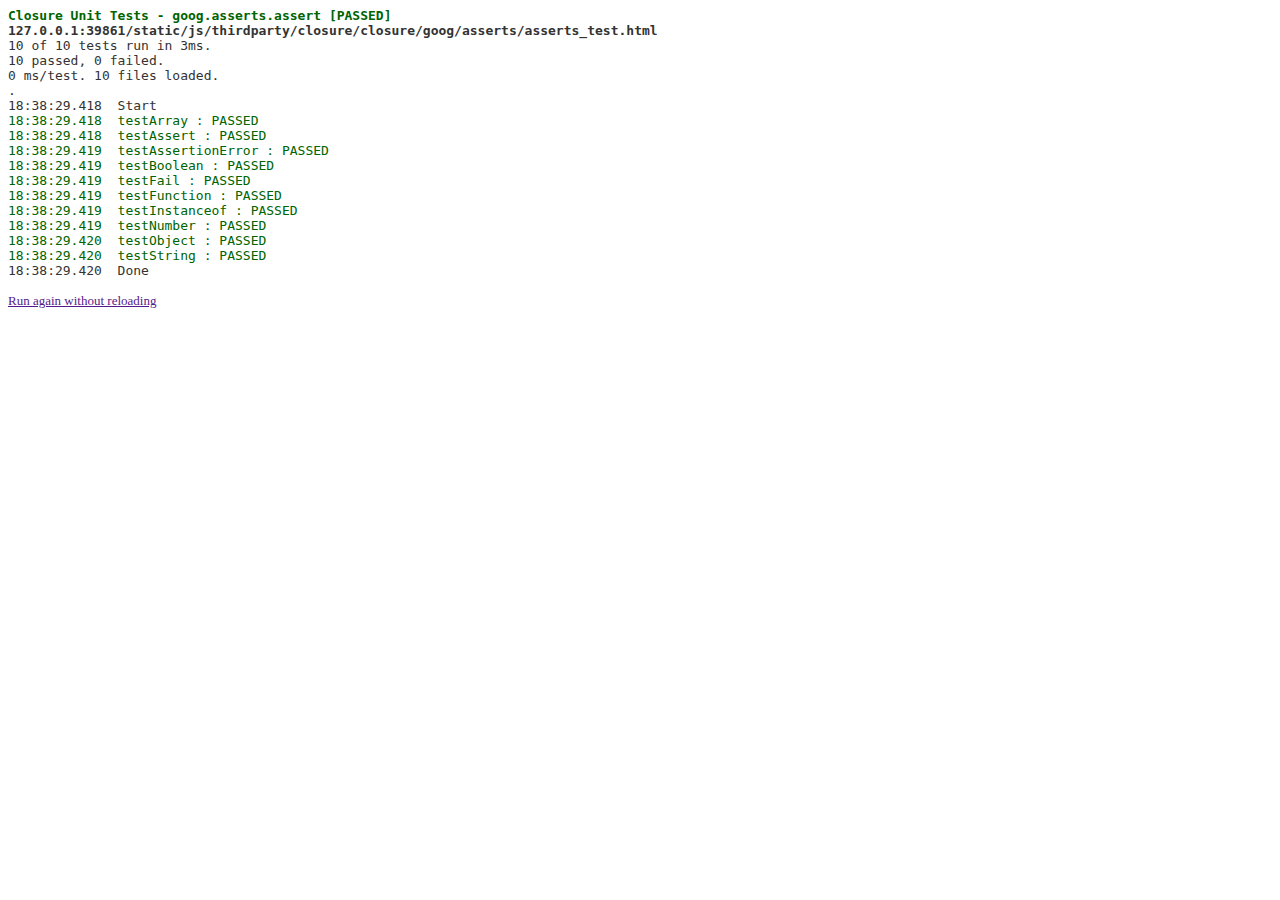
<file: static/js/thirdparty/closure/closure/goog/asserts/asserts_test.html>
<!DOCTYPE html>
<html>
<!--
Copyright 2008 The Closure Library Authors. All Rights Reserved.

Use of this source code is governed by an Apache 2.0 License.
See the COPYING file for details.
-->
<head>
<meta http-equiv="X-UA-Compatible" content="IE=edge">
<title>Closure Unit Tests - goog.asserts.assert</title>
<script src="../base.js"></script>
<script>
  goog.require('goog.asserts');
  goog.require('goog.string');
  goog.require('goog.testing.jsunit');
</script>
</head>
<body>
<script>

function doTestMessage(failFunc, expectedMsg) {
  var error = assertThrows('failFunc should throw.', failFunc);
  // Test error message.
  // Opera 10 adds cruft to the end of the message, so do a startsWith check.
  assertTrue('Message check failed. Expected: ' + expectedMsg + ' Actual: ' +
      error.message, goog.string.startsWith(error.message, expectedMsg));
}

function testAssert() {
  // None of them may throw exception
  goog.asserts.assert(true);
  goog.asserts.assert(1);
  goog.asserts.assert([]);
  goog.asserts.assert({});

  assertThrows('assert(false)', goog.partial(goog.asserts.assert, false));
  assertThrows('assert(0)', goog.partial(goog.asserts.assert, 0));
  assertThrows('assert(null)', goog.partial(goog.asserts.assert, null));
  assertThrows('assert(undefined)',
               goog.partial(goog.asserts.assert, undefined));

  // Test error messages.
  doTestMessage(goog.partial(goog.asserts.assert, false), 'Assertion failed');
  doTestMessage(goog.partial(goog.asserts.assert, false, 'ouch %s', 1),
                'Assertion failed: ouch 1');
}


function testFail() {
  assertThrows('fail()', goog.asserts.fail);
  // Test error messages.
  doTestMessage(goog.partial(goog.asserts.fail, false), 'Failure');
  doTestMessage(goog.partial(goog.asserts.fail, 'ouch %s', 1),
                'Failure: ouch 1');
}

function testNumber() {
  goog.asserts.assertNumber(1);
  assertThrows('assertNumber(null)',
      goog.partial(goog.asserts.assertNumber, null));
  // Test error messages.
  doTestMessage(goog.partial(goog.asserts.assertNumber, null),
                'Assertion failed: Expected number but got null: null.');
  doTestMessage(goog.partial(goog.asserts.assertNumber, '1234'),
                'Assertion failed: Expected number but got string: 1234.');
  doTestMessage(goog.partial(goog.asserts.assertNumber, null, 'ouch %s', 1),
                'Assertion failed: ouch 1');
}

function testString() {
  assertEquals('1', goog.asserts.assertString('1'));
  assertThrows('assertString(null)',
      goog.partial(goog.asserts.assertString, null));
  // Test error messages.
  doTestMessage(goog.partial(goog.asserts.assertString, null),
                'Assertion failed: Expected string but got null: null.');
  doTestMessage(goog.partial(goog.asserts.assertString, 1234),
                'Assertion failed: Expected string but got number: 1234.');
  doTestMessage(goog.partial(goog.asserts.assertString, null, 'ouch %s', 1),
                'Assertion failed: ouch 1');
}

function testFunction() {
  function f() {};
  assertEquals(f, goog.asserts.assertFunction(f));
  assertThrows('assertFunction(null)',
      goog.partial(goog.asserts.assertFunction, null));
  // Test error messages.
  doTestMessage(goog.partial(goog.asserts.assertFunction, null),
                'Assertion failed: Expected function but got null: null.');
  doTestMessage(goog.partial(goog.asserts.assertFunction, 1234),
                'Assertion failed: Expected function but got number: 1234.');
  doTestMessage(goog.partial(goog.asserts.assertFunction, null, 'ouch %s', 1),
                'Assertion failed: ouch 1');
}

function testObject() {
  var o = {};
  assertEquals(o, goog.asserts.assertObject(o));
  assertThrows('assertObject(null)',
      goog.partial(goog.asserts.assertObject, null));
  // Test error messages.
  doTestMessage(goog.partial(goog.asserts.assertObject, null),
                'Assertion failed: Expected object but got null: null.');
  doTestMessage(goog.partial(goog.asserts.assertObject, 1234),
                'Assertion failed: Expected object but got number: 1234.');
  doTestMessage(goog.partial(goog.asserts.assertObject, null, 'ouch %s', 1),
                'Assertion failed: ouch 1');
}

function testArray() {
  var a = []
  assertEquals(a, goog.asserts.assertArray(a));
  assertThrows('assertArray({})',
      goog.partial(goog.asserts.assertArray, {}));
  // Test error messages.
  doTestMessage(goog.partial(goog.asserts.assertArray, null),
                'Assertion failed: Expected array but got null: null.');
  doTestMessage(goog.partial(goog.asserts.assertArray, 1234),
                'Assertion failed: Expected array but got number: 1234.');
  doTestMessage(goog.partial(goog.asserts.assertArray, null, 'ouch %s', 1),
                'Assertion failed: ouch 1');
}

function testBoolean() {
  assertEquals(true, goog.asserts.assertBoolean(true));
  assertEquals(false, goog.asserts.assertBoolean(false));
  assertThrows(goog.partial(goog.asserts.assertBoolean, null));
  assertThrows(goog.partial(goog.asserts.assertBoolean, 'foo'));

  // Test error messages.
  doTestMessage(goog.partial(goog.asserts.assertBoolean, null),
                'Assertion failed: Expected boolean but got null: null.');
  doTestMessage(goog.partial(goog.asserts.assertBoolean, 1234),
                'Assertion failed: Expected boolean but got number: 1234.');
  doTestMessage(goog.partial(goog.asserts.assertBoolean, null, 'ouch %s', 1),
                'Assertion failed: ouch 1');
}

function testInstanceof() {
  /** @constructor */
  var F = function() {};
  goog.asserts.assertInstanceof(new F(), F);
  assertThrows('assertInstanceof({}, F)',
      goog.partial(goog.asserts.assertInstanceof, {}, F));
  // Test error messages.
  doTestMessage(goog.partial(goog.asserts.assertInstanceof, {}, F),
                'Assertion failed: instanceof check failed.');
  doTestMessage(goog.partial(goog.asserts.assertInstanceof, {}, F, 'a %s', 1),
                'Assertion failed: a 1');

}

function testAssertionError() {
  var error = new goog.asserts.AssertionError('foo %s %s', [1, 'two']);
  assertEquals('Wrong message', 'foo 1 two', error.message);
  assertEquals('Wrong messagePattern', 'foo %s %s', error.messagePattern);
}

</script>
</body>
</html>
</file>
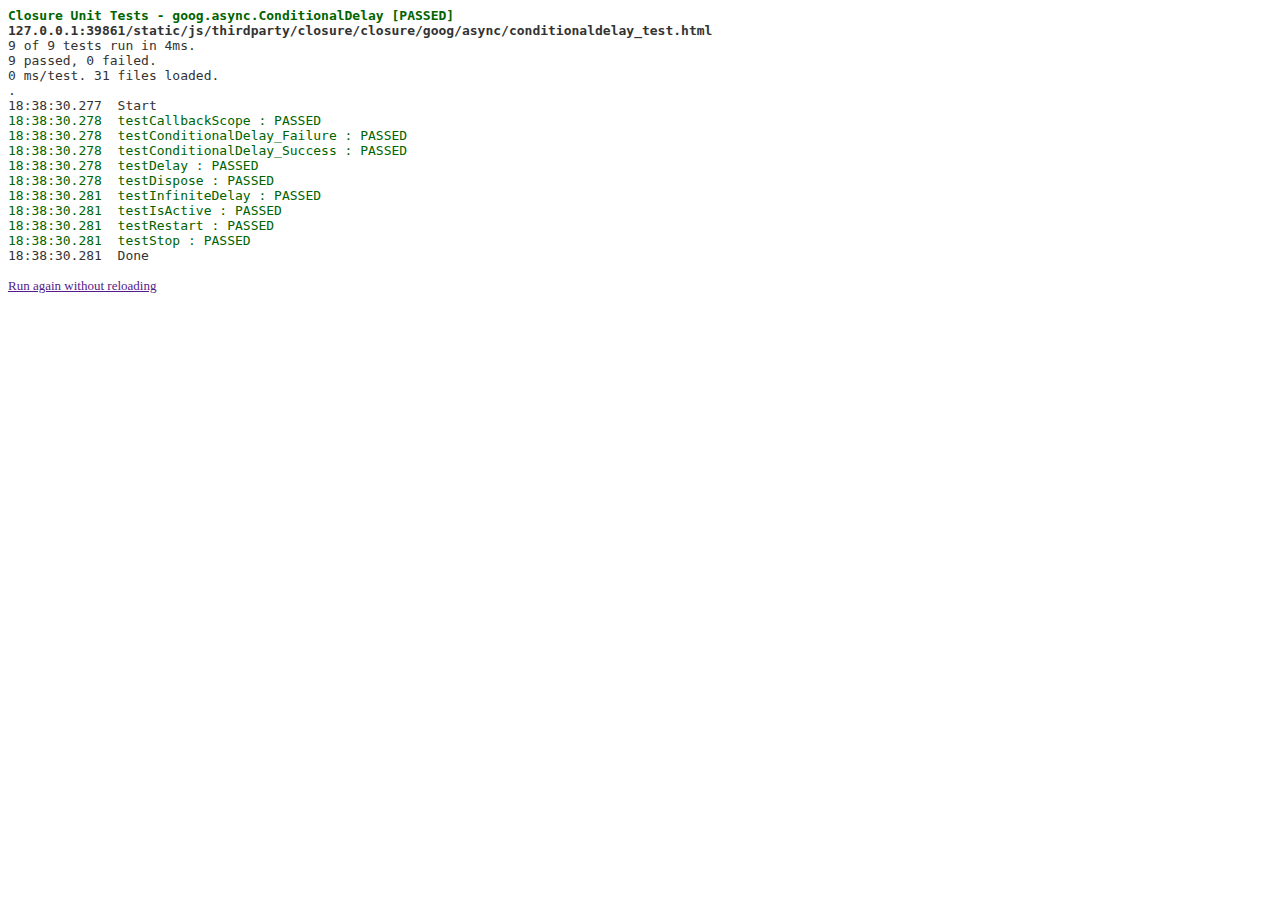
<file: static/js/thirdparty/closure/closure/goog/async/conditionaldelay_test.html>
<!DOCTYPE html>
<html>
<!--
Copyright 2008 The Closure Library Authors. All Rights Reserved.

Use of this source code is governed by an Apache 2.0 License.
See the COPYING file for details.
-->
<!-- Author: aandrey@google.com (Andrey Adaikin) -->
<head>
<meta http-equiv="X-UA-Compatible" content="IE=edge">
<title>Closure Unit Tests - goog.async.ConditionalDelay</title>
<script src="../base.js"></script>
<script>
  goog.require('goog.async.ConditionalDelay');
  goog.require('goog.testing.MockClock');
  goog.require('goog.testing.jsunit');
</script>
</head>
<body>
<script>

var invoked = false;
var delay = null;
var clock = null;
var returnValue = true;
var onSuccessCalled = false;
var onFailureCalled = false;


function callback() {
  invoked = true;
  return returnValue;
}


function setUp() {
  clock = new goog.testing.MockClock(true);
  invoked = false;
  returnValue = true;
  onSuccessCalled = false;
  onFailureCalled = false;
  delay = new goog.async.ConditionalDelay(callback);
  delay.onSuccess = function() {
    onSuccessCalled = true;
  }
  delay.onFailure = function() {
    onFailureCalled = true;
  }
}


function tearDown() {
  clock.dispose();
  delay.dispose();
}


function testDelay() {
  delay.start(200, 200);
  assertFalse(invoked);

  clock.tick(100);
  assertFalse(invoked);

  clock.tick(100);
  assertTrue(invoked);
}


function testStop() {
  delay.start(200, 500);
  assertTrue(delay.isActive());

  clock.tick(100);
  assertFalse(invoked);

  delay.stop();
  clock.tick(100);
  assertFalse(invoked);

  assertFalse(delay.isActive());
}


function testIsActive() {
  assertFalse(delay.isActive());
  delay.start(200, 200);
  assertTrue(delay.isActive());
  clock.tick(200);
  assertFalse(delay.isActive());
}


function testRestart() {
  delay.start(200, 50000);
  clock.tick(100);

  delay.stop();
  assertFalse(invoked);

  delay.start(200, 50000);
  clock.tick(199);
  assertFalse(invoked);

  clock.tick(1);
  assertTrue(invoked);

  invoked = false;
  delay.start(200, 200);
  clock.tick(200);
  assertTrue(invoked);

  assertFalse(delay.isActive());
}


function testDispose() {
  delay.start(200, 200);
  delay.dispose();
  assertTrue(delay.isDisposed());

  clock.tick(500);
  assertFalse(invoked);
}


function testConditionalDelay_Success() {
  returnValue = false;
  delay.start(100, 300);

  clock.tick(99);
  assertFalse(invoked);
  clock.tick(1);
  assertTrue(invoked);

  assertTrue(delay.isActive());
  assertFalse(delay.isDone());
  assertFalse(onSuccessCalled);
  assertFalse(onFailureCalled);

  returnValue = true;

  invoked = false;
  clock.tick(100);
  assertTrue(invoked);

  assertFalse(delay.isActive());
  assertTrue(delay.isDone());
  assertTrue(onSuccessCalled);
  assertFalse(onFailureCalled);

  invoked = false;
  clock.tick(200);
  assertFalse(invoked);
}


function testConditionalDelay_Failure() {
  returnValue = false;
  delay.start(100, 300);

  clock.tick(99);
  assertFalse(invoked);
  clock.tick(1);
  assertTrue(invoked);

  assertTrue(delay.isActive());
  assertFalse(delay.isDone());
  assertFalse(onSuccessCalled);
  assertFalse(onFailureCalled);

  invoked = false;
  clock.tick(100);
  assertTrue(invoked);
  assertFalse(onSuccessCalled);
  assertFalse(onFailureCalled);

  invoked = false;
  clock.tick(90);
  assertFalse(invoked);
  clock.tick(10);
  assertTrue(invoked);

  assertFalse(delay.isActive());
  assertFalse(delay.isDone());
  assertFalse(onSuccessCalled);
  assertTrue(onFailureCalled);
}


function testInfiniteDelay() {
  returnValue = false;
  delay.start(100, -1);

  // Test in a big enough loop.
  for (var i = 0; i < 1000; ++i) {
    clock.tick(80);
    assertTrue(delay.isActive());
    assertFalse(delay.isDone());
    assertFalse(onSuccessCalled);
    assertFalse(onFailureCalled);
  }

  delay.stop();
  assertFalse(delay.isActive());
  assertFalse(delay.isDone());
  assertFalse(onSuccessCalled);
  assertFalse(onFailureCalled);
}

function testCallbackScope() {
  var callbackCalled = false;
  var scopeObject = {};
  function internalCallback() {
    assertEquals(this, scopeObject);
    callbackCalled = true;
    return true;
  }
  delay = new goog.async.ConditionalDelay(internalCallback, scopeObject);
  delay.start(200, 200);
  clock.tick(201);
  assertTrue(callbackCalled);
}

</script>
</body>
</html>
</file>
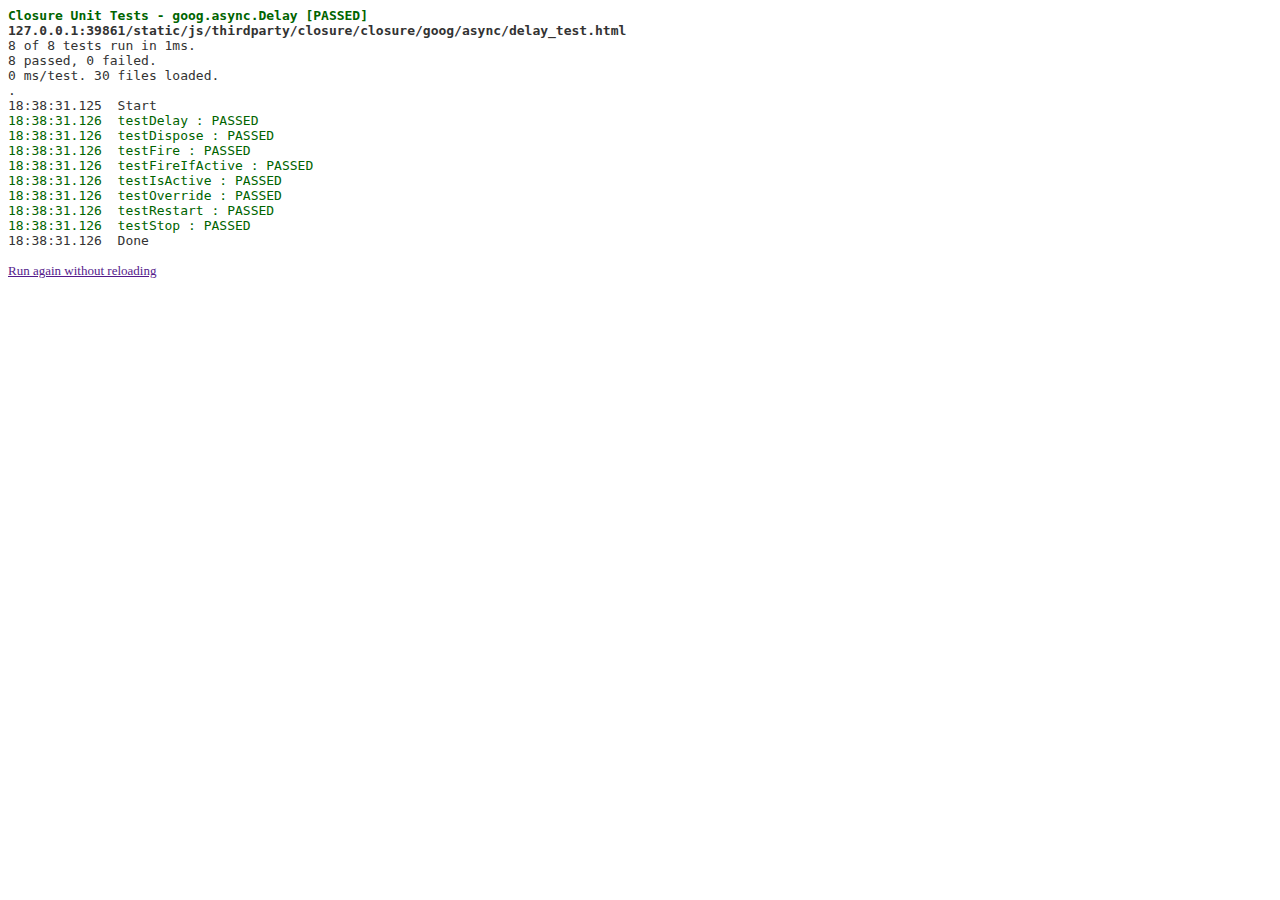
<file: static/js/thirdparty/closure/closure/goog/async/delay_test.html>
<!DOCTYPE html>
<html>
<!--
Copyright 2007 The Closure Library Authors. All Rights Reserved.

Use of this source code is governed by an Apache 2.0 License.
See the COPYING file for details.
-->
<head>
<meta http-equiv="X-UA-Compatible" content="IE=edge">
<title>Closure Unit Tests - goog.async.Delay</title>
<script src="../base.js"></script>
<script>
  goog.require('goog.async.Delay');
  goog.require('goog.testing.MockClock');
  goog.require('goog.testing.jsunit');
</script>
</head>
<body>
<script>


var invoked = false;
var delay = null;
var clock = null;


function callback() {
  invoked = true;
}


function setUp() {
  clock = new goog.testing.MockClock(true);
  invoked = false;
  delay = new goog.async.Delay(callback, 200);
}

function tearDown() {
  clock.dispose();
  delay.dispose();
}


function testDelay() {
  delay.start();
  assertFalse(invoked);

  clock.tick(100);
  assertFalse(invoked);

  clock.tick(100);
  assertTrue(invoked);
}


function testStop() {
  delay.start();

  clock.tick(100);
  assertFalse(invoked);

  delay.stop();
  clock.tick(100);
  assertFalse(invoked);
}


function testIsActive() {
  assertFalse(delay.isActive());
  delay.start();
  assertTrue(delay.isActive());
  clock.tick(200);
  assertFalse(delay.isActive());
}


function testRestart() {
  delay.start();
  clock.tick(100);

  delay.stop();
  assertFalse(invoked);

  delay.start();
  clock.tick(199);
  assertFalse(invoked);

  clock.tick(1);
  assertTrue(invoked);

  invoked = false;
  delay.start();
  clock.tick(200);
  assertTrue(invoked);
}


function testOverride() {
  delay.start(50);
  clock.tick(49);
  assertFalse(invoked);

  clock.tick(1);
  assertTrue(invoked);
}


function testDispose() {
  delay.start();
  delay.dispose();
  assertTrue(delay.isDisposed());

  clock.tick(500);
  assertFalse(invoked);
}


function testFire() {
  delay.start();

  clock.tick(50);
  delay.fire();
  assertTrue(invoked);
  assertFalse(delay.isActive());

  invoked = false;
  clock.tick(200);
  assertFalse('Delay fired early with fire call, timeout should have been ' +
     'cleared', invoked);    
}

function testFireIfActive() {
  delay.fireIfActive();
  assertFalse(invoked);

  delay.start();
  delay.fireIfActive();
  assertTrue(invoked);
  invoked = false;
  clock.tick(300);
  assertFalse('Delay fired early with fireIfActive, timeout should have been ' +
     'cleared', invoked);    
}

</script>
</body>
</html>
</file>
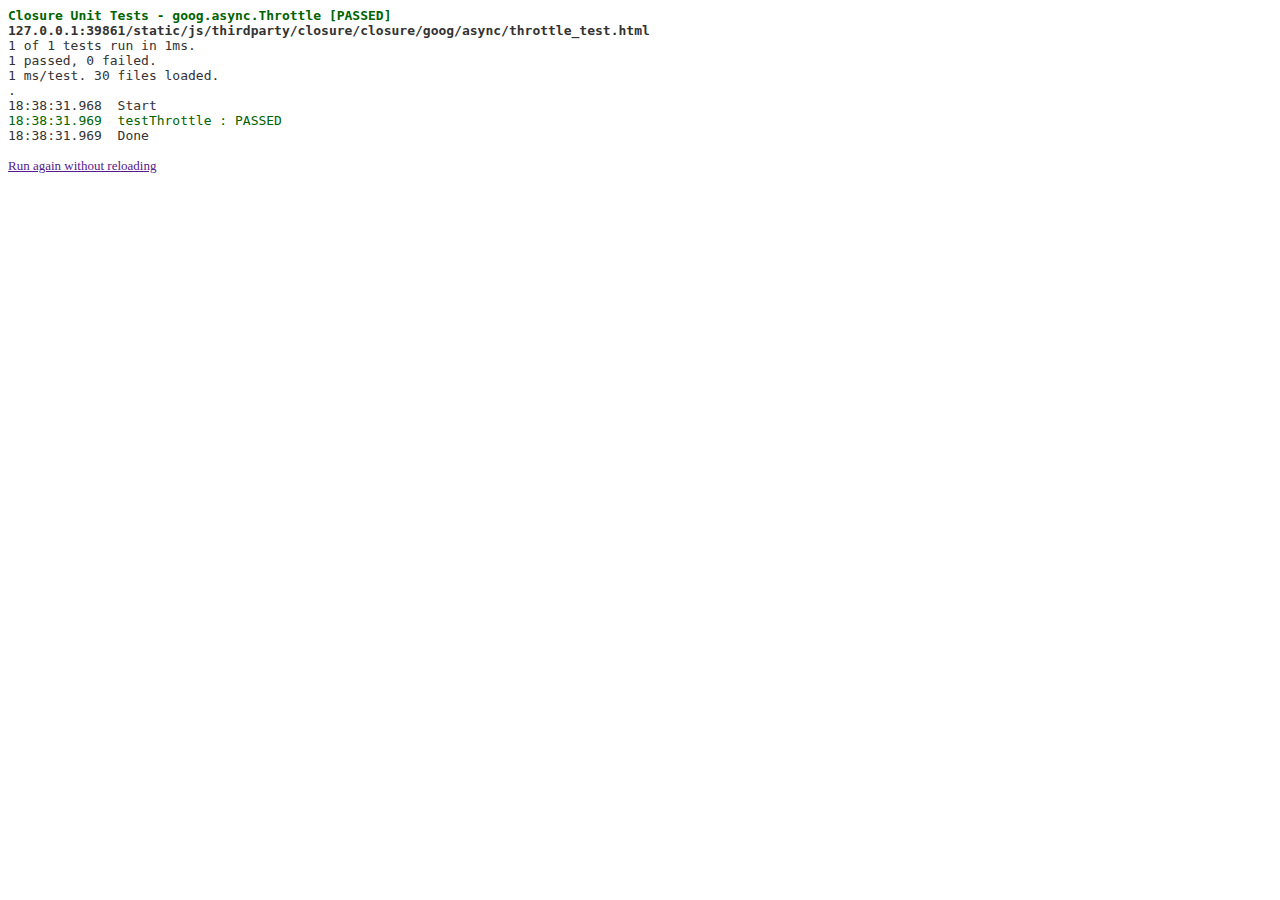
<file: static/js/thirdparty/closure/closure/goog/async/throttle_test.html>
<!DOCTYPE html>
<html>
<!--
Copyright 2006 The Closure Library Authors. All Rights Reserved.

Use of this source code is governed by an Apache 2.0 License.
See the COPYING file for details.
-->
<head>
<meta http-equiv="X-UA-Compatible" content="IE=edge">
<title>Closure Unit Tests - goog.async.Throttle</title>
<script src="../base.js"></script>
<script>
  goog.require('goog.async.Throttle');
  goog.require('goog.testing.MockClock');
  goog.require('goog.testing.jsunit');
</script>
</head>
<body>

<script>

function testThrottle() {
  var clock = new goog.testing.MockClock(true);

  var callBackCount = 0;
  var callBackFunction = function() {
    callBackCount++;
  }

  var throttle = new goog.async.Throttle(callBackFunction, 100);
  assertEquals(0, callBackCount);
  throttle.fire();
  assertEquals(1, callBackCount);
  throttle.fire();
  assertEquals(1, callBackCount);
  throttle.fire();
  throttle.fire();
  assertEquals(1, callBackCount);
  clock.tick(101);
  assertEquals(2, callBackCount);
  clock.tick(101);
  assertEquals(2, callBackCount);

  throttle.fire();
  assertEquals(3, callBackCount);
  throttle.fire();
  assertEquals(3, callBackCount);
  throttle.stop();
  clock.tick(101);
  assertEquals(3, callBackCount);
  throttle.fire();
  assertEquals(4, callBackCount);
  clock.tick(101);
  assertEquals(4, callBackCount);

  throttle.fire();
  throttle.fire();
  assertEquals(5, callBackCount);
  throttle.pause();
  throttle.resume();
  assertEquals(5, callBackCount);
  throttle.pause();
  clock.tick(101);
  assertEquals(5, callBackCount);
  throttle.resume();
  assertEquals(6, callBackCount);
  clock.tick(101);
  assertEquals(6, callBackCount);
  throttle.pause();
  throttle.fire();
  assertEquals(6, callBackCount);
  clock.tick(101);
  assertEquals(6, callBackCount);
  throttle.resume();
  assertEquals(7, callBackCount);

  throttle.pause();
  throttle.pause();
  clock.tick(101);
  throttle.fire();
  throttle.resume();
  assertEquals(7, callBackCount);
  throttle.resume();
  assertEquals(8, callBackCount);

  throttle.pause();
  throttle.pause();
  throttle.fire();
  throttle.resume();
  clock.tick(101);
  assertEquals(8, callBackCount);
  throttle.resume();
  assertEquals(9, callBackCount);

  clock.uninstall();
}

</script>

</body>
</html>
</file>
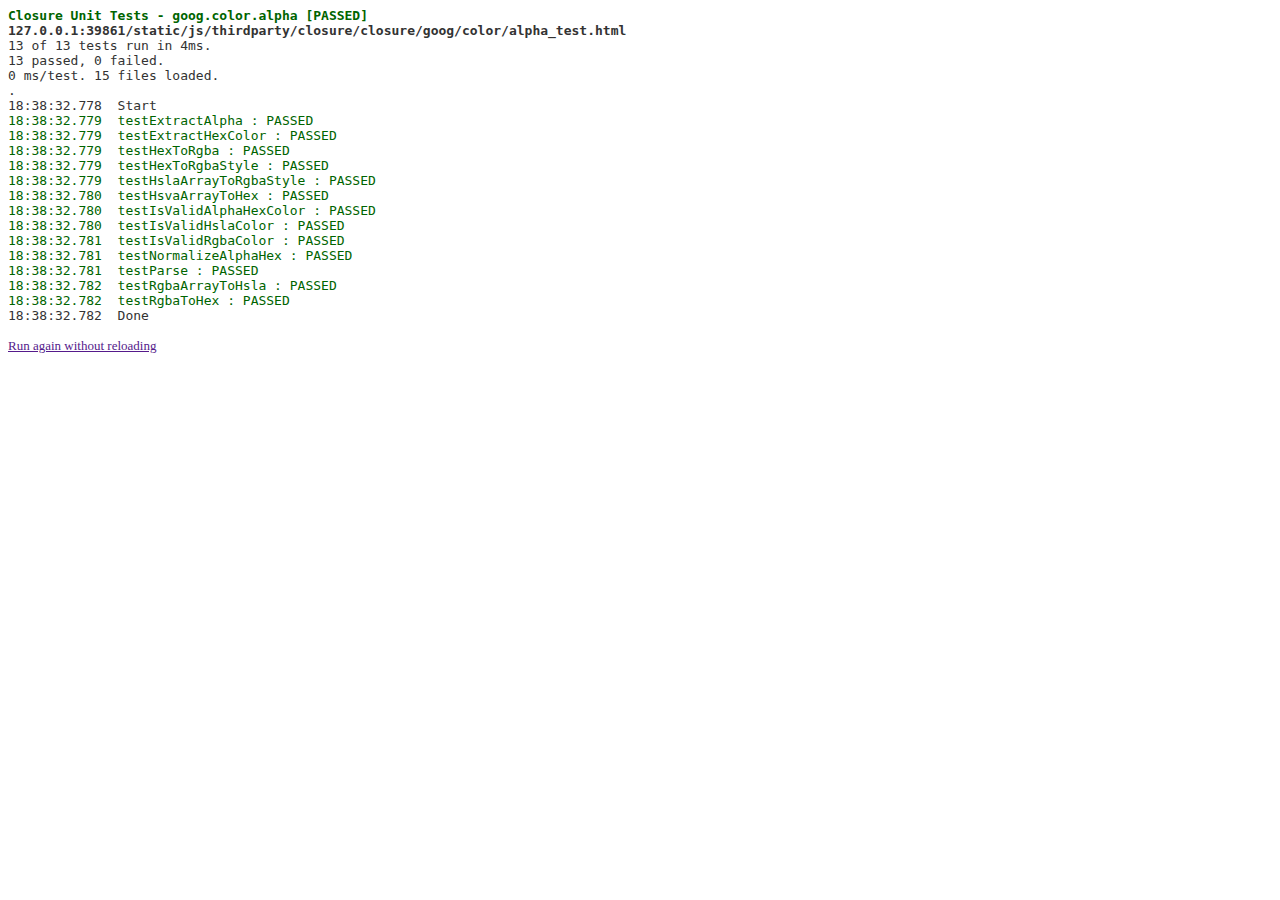
<file: static/js/thirdparty/closure/closure/goog/color/alpha_test.html>
<!DOCTYPE html>
<html>
<!--
Copyright 2006 The Closure Library Authors. All Rights Reserved.

Use of this source code is governed by an Apache 2.0 License.
See the COPYING file for details.
-->
<head>
<meta http-equiv="X-UA-Compatible" content="IE=edge">
<title>Closure Unit Tests - goog.color.alpha</title>
<script src="../base.js"></script>
<script>
  goog.require('goog.array');
  goog.require('goog.color');
  goog.require('goog.color.alpha');
  goog.require('goog.testing.jsunit');
</script>
</head>
<script>

function testIsValidAlphaHexColor() {
  var goodAlphaHexColors = ['#ffffffff', '#ff781259', '#01234567', '#Ff003DaB',
                            '#3CAF', '#abcdefab', '#3CAB'];
  var badAlphaHexColors = ['#xxxxxxxx', '88990077', 'not_color', '#123456789',
                           'fffffgfg'];
  for (var i = 0; i < goodAlphaHexColors.length; i++) {
    assertTrue(goodAlphaHexColors[i],
        goog.color.alpha.isValidAlphaHexColor_(goodAlphaHexColors[i]));
  }
  for (var i = 0; i < badAlphaHexColors.length; i++) {
    assertFalse(badAlphaHexColors[i],
        goog.color.alpha.isValidAlphaHexColor_(badAlphaHexColors[i]));
  }
}

function testIsValidRgbaColor() {
  var goodRgbaColors = ['rgba(255, 0, 0, 1)', 'rgba(255,127,0,1)',
                        'rgba(0,0,255,0.5)', '(255, 26, 75, 0.2)',
                        'RGBA(0, 55, 0, 0.6)', 'rgba(0, 200, 0, 0.123456789)'];
  var badRgbaColors = ['(255, 0, 0)', '(2555,0,0, 0)', '(1,2,3,4,5)',
                       'rgba(1,20,)', 'RGBA(20,20,20,)', 'RGBA',
                       'rgba(255, 0, 0, 1.1)'];
  for (var i = 0; i < goodRgbaColors.length; i++) {
    assertEquals(goodRgbaColors[i], 4,
                 goog.color.alpha.isValidRgbaColor_(goodRgbaColors[i]).length);
  }
  for (var i = 0; i < badRgbaColors.length; i++) {
    assertEquals(badRgbaColors[i], 0,
                 goog.color.alpha.isValidRgbaColor_(badRgbaColors[i]).length);
  }
}

function testIsValidHslaColor() {
  var goodHslaColors = ['hsla(120, 0%, 0%, 1)', 'hsla(360,20%,0%,1)',
                        'hsla(0,0%,50%,0.5)', 'HSLA(0, 55%, 0%, 0.6)',
                        'hsla(0, 85%, 0%, 0.123456789)'];
  var badHslaColors = ['(255, 0, 0, 0)', 'hsla(2555,0,0, 0)', 'hsla(1,2,3,4,5)',
                       'hsla(1,20,)', 'HSLA(20,20,20,)',
                       'hsla(255, 0, 0, 1.1)', 'HSLA'];
  for (var i = 0; i < goodHslaColors.length; i++) {
    assertEquals(goodHslaColors[i], 4,
                 goog.color.alpha.isValidHslaColor_(goodHslaColors[i]).length);
  }
  for (var i = 0; i < badHslaColors.length; i++) {
    assertEquals(badHslaColors[i], 0,
                 goog.color.alpha.isValidHslaColor_(badHslaColors[i]).length);
  }
}

function testParse() {
  var colors = ['rgba(15, 250, 77, 0.5)', '(127, 127, 127, 0.8)', '#ffeeddaa',
                '12345678', 'hsla(160, 50%, 90%, 0.2)'];
  var parsed = goog.array.map(colors, goog.color.alpha.parse);
  assertEquals('rgba', parsed[0].type);
  assertEquals(goog.color.alpha.rgbaToHex(15, 250, 77, 0.5), parsed[0].hex);
  assertEquals('rgba', parsed[1].type);
  assertEquals(goog.color.alpha.rgbaToHex(127, 127, 127, 0.8), parsed[1].hex);
  assertEquals('hex', parsed[2].type);
  assertEquals('#ffeeddaa', parsed[2].hex);
  assertEquals('hex', parsed[3].type);
  assertEquals('#12345678', parsed[3].hex);
  assertEquals('hsla', parsed[4].type);
  assertEquals('#d9f2ea33', parsed[4].hex);

  var badColors = ['rgb(01, 1, 23)', '(256, 256, 256)', '#ffeeddaa'];
  for (var i = 0; i < badColors.length; i++) {
    try {
      goog.color.parse(badColors[i]);
      fail("Shouldn't reach here since " + badColors[i] + " is not a valid " +
           "color string");
    } catch (e) {
      if(!e.message) throw e;
      if(e.message.indexOf("is not a valid color string") == -1) {
        fail("Error processing " + badColors[i] + " : " + e.message);
      }
    }
  }
}

function testHexToRgba() {
  var testColors = [['#B0FF2D66', [176, 255, 45, 0.4]],
                    ['#b26e5fcc', [178, 110, 95, 0.8]],
                    ['#66f3', [102, 102, 255, 0.2]]];

  for (var i = 0; i < testColors.length; i++) {
    var r = goog.color.alpha.hexToRgba(testColors[i][0]);
    var t = testColors[i][1];

    assertEquals('Red channel should match.', t[0], r[0]);
    assertEquals('Green channel should match.', t[1], r[1]);
    assertEquals('Blue channel should match.', t[2], r[2]);
    assertEquals('Alpha channel should match.', t[3], r[3]);
  }

  var badColors = ['', '#g00', 'some words'];
  for (var i = 0; i < badColors.length; i++) {
    try {
    } catch (e) {
      assertEquals("'" + badColors[i] + "' is not a valid 8-hex color",
                   e.message);
    }
  }
}

function testHexToRgbaStyle() {
  assertEquals('rgba(255,0,0,1)',
               goog.color.alpha.hexToRgbaStyle('#ff0000ff'));
  assertEquals('rgba(206,206,206,0.8)',
               goog.color.alpha.hexToRgbaStyle('#cecececc'));
  assertEquals('rgba(51,204,170,0.2)',
               goog.color.alpha.hexToRgbaStyle('#3CA3'));
  var badHexColors = ['#12345', null, undefined, '#.1234567890'];
  for (var i = 0; i < badHexColors.length; ++i) {
    try {
      goog.color.alpha.hexToRgbaStyle(badHexColors[i]);
      fail("Shouldn't make it here since " + badHexColors[i] + " is an " +
           "invalid hex color");
    } catch (e) {
      assertEquals("'" + badHexColors[i] + "' is not a valid alpha hex color",
                   e.message);
    }
  }
}

function testRgbaToHex() {
  assertEquals('#af13ffff', goog.color.alpha.rgbaToHex(175, 19, 255, 1));
  assertEquals('#357cf099', goog.color.alpha.rgbaToHex(53, 124, 240, 0.6));
  var badRgba = [[-1, -1, -1, -1], [0, 0, 0, 2], ['a', 'b', 'c', 'd'],
                [undefined, 5, 5, 5]];
  for (var i = 0; i < badRgba.length; ++i) {
    try {
      goog.color.alpha.rgbaArrayToHex(badRgba[i]);
      fail("Shouldn't make it here since " + badRgba[i] + "is not a valid " +
           "rgba color");
    } catch (e) {
      assertTrue(e.message.indexOf("is not a valid RGBA color") > -1);
    }
  }
}

function testRgbaArrayToHsla() {
  var opaqueBlueRgb = [0, 0, 255, 1];
  var opaqueBlueHsl = goog.color.alpha.rgbaArrayToHsla(opaqueBlueRgb);
  assertArrayEquals('Conversion from RGBA to HSLA should be as expected',
                    [240, 1, 0.5, 1], opaqueBlueHsl);

  var nearlyOpaqueYellowRgb = [255, 190, 0, 0.7];
  var nearlyOpaqueYellowHsl =
      goog.color.alpha.rgbaArrayToHsla(nearlyOpaqueYellowRgb);
  assertArrayEquals('Conversion from RGBA to HSLA should be as expected',
                    [45, 1, 0.5, 0.7], nearlyOpaqueYellowHsl);

  var transparentPurpleRgb = [180, 0, 255, 0];
  var transparentPurpleHsl =
      goog.color.alpha.rgbaArrayToHsla(transparentPurpleRgb);
  assertArrayEquals('Conversion from RGBA to HSLA should be as expected',
                    [282, 1, 0.5, 0], transparentPurpleHsl);
}

function testNormalizeAlphaHex() {
  var compactColor = '#abcd';
  var normalizedCompactColor =
      goog.color.alpha.normalizeAlphaHex_(compactColor);
  assertEquals('The color should have been normalized to the right length',
               '#aabbccdd', normalizedCompactColor);

  var uppercaseColor = '#ABCDEF01';
  var normalizedUppercaseColor =
      goog.color.alpha.normalizeAlphaHex_(uppercaseColor);
  assertEquals('The color should have been normalized to lowercase',
               '#abcdef01', normalizedUppercaseColor);
}

function testHsvaArrayToHex() {
  var opaqueSkyBlueHsv = [190, 1, 255, 1];
  var opaqueSkyBlueHex = goog.color.alpha.hsvaArrayToHex(opaqueSkyBlueHsv);
  assertEquals('The HSVA array should have been properly converted to hex',
               '#00d4ffff', opaqueSkyBlueHex);

  var halfTransparentPinkHsv = [300, 1, 255, 0.5];
  var halfTransparentPinkHex =
      goog.color.alpha.hsvaArrayToHex(halfTransparentPinkHsv);
  assertEquals('The HSVA array should have been properly converted to hex',
               '#ff00ff7f', halfTransparentPinkHex);

  var transparentDarkTurquoiseHsv = [175, 1, 127, 0.5];
  var transparentDarkTurquoiseHex =
      goog.color.alpha.hsvaArrayToHex(transparentDarkTurquoiseHsv);
  assertEquals('The HSVA array should have been properly converted to hex',
               '#007f747f', transparentDarkTurquoiseHex);
}

function testExtractHexColor() {
  var opaqueRed = '#ff0000ff';
  var red = goog.color.alpha.extractHexColor(opaqueRed);
  assertEquals('The hex part of the color should have been extracted correctly',
               '#ff0000', red);

  var halfOpaqueDarkGreenCompact = '#0507';
  var darkGreen =
      goog.color.alpha.extractHexColor(halfOpaqueDarkGreenCompact);
  assertEquals('The hex part of the color should have been extracted correctly',
               '#005500', darkGreen);

}

function testExtractAlpha() {
  var colors = ['#ff0000ff', '#0507', '#ff000005'];
  var expectedOpacities = ['ff', '77', '05'];

  for (var i = 0; i < colors.length; i++) {
    var opacity = goog.color.alpha.extractAlpha(colors[i]);
    assertEquals('The alpha transparency should have been extracted correctly',
                 expectedOpacities[i], opacity);
  }
}

function testHslaArrayToRgbaStyle() {
  assertEquals('rgba(102,255,102,0.5)',
               goog.color.alpha.hslaArrayToRgbaStyle([120, 100, 70, 0.5]));
  assertEquals('rgba(28,23,23,0.9)',
               goog.color.alpha.hslaArrayToRgbaStyle([0, 10, 10, 0.9]));
}

</script>

</head>
<body>
</body>
</html>
</file>
<file: static/js/thirdparty/closure/closure/goog/css/multitestrunner.css>
/*
 * Copyright 2008 The Closure Library Authors. All Rights Reserved.
 *
 * Use of this source code is governed by an Apache 2.0 License.
 * See the COPYING file for details.
 */

/* Author: pupius@google.com (Daniel Pupius) */

.goog-testrunner {
  background-color: #EEE;
  border: 1px solid #999;
  padding: 10px;
  padding-bottom: 25px;
}

.goog-testrunner-progress {
  width: auto;
  height: 20px;
  background-color: #FFF;
  border: 1px solid #999;
}

.goog-testrunner-progress table {
  width: 100%;
  height: 20px;
  border-collapse: collapse;
}

.goog-testrunner-buttons {
  margin-top: 7px;
}

.goog-testrunner-buttons button {
  width: 75px;
}

.goog-testrunner-log,
.goog-testrunner-report,
.goog-testrunner-stats {
  margin-top: 7px;
  width: auto;
  height: 400px;
  background-color: #FFF;
  border: 1px solid #999;
  font: normal medium monospace;
  padding: 5px;
  overflow: auto;  /* Opera doesn't support overflow-y. */
  overflow-y: scroll;
  overflow-x: auto;
}

.goog-testrunner-report div {
  margin-bottom: 6px;
  border-bottom: 1px solid #999;
}

.goog-testrunner-stats table {
  margin-top: 20px;
  border-collapse: collapse;
  border: 1px solid #EEE;
}

.goog-testrunner-stats td,
.goog-testrunner-stats th {
  padding: 2px 6px;
  border: 1px solid #F0F0F0;
}

.goog-testrunner-stats th {
  font-weight: bold;
}

.goog-testrunner-stats .center {
  text-align: center;
}

.goog-testrunner-progress-summary {
  font: bold small sans-serif;
}

.goog-testrunner iframe {
  position: absolute;
  left: -640px;
  top: -480px;
  width: 640px;
  height: 480px;
  margin: 0;
  border: 0;
  padding: 0;
}

.goog-testrunner-report-failure {
  color: #900;
}

.goog-testrunner-reporttab,
.goog-testrunner-logtab,
.goog-testrunner-statstab {
  float: left;
  width: 50px;
  height: 16px;
  text-align: center;
  font: normal small arial, helvetica, sans-serif;
  color: #666;
  background-color: #DDD;
  border: 1px solid #999;
  border-top: 0;
  cursor: pointer;
}

.goog-testrunner-reporttab,
.goog-testrunner-logtab {
  border-right: 0;
}

.goog-testrunner-activetab {
  font-weight: bold;
  color: #000;
  background-color: #CCC;
}
</file>
